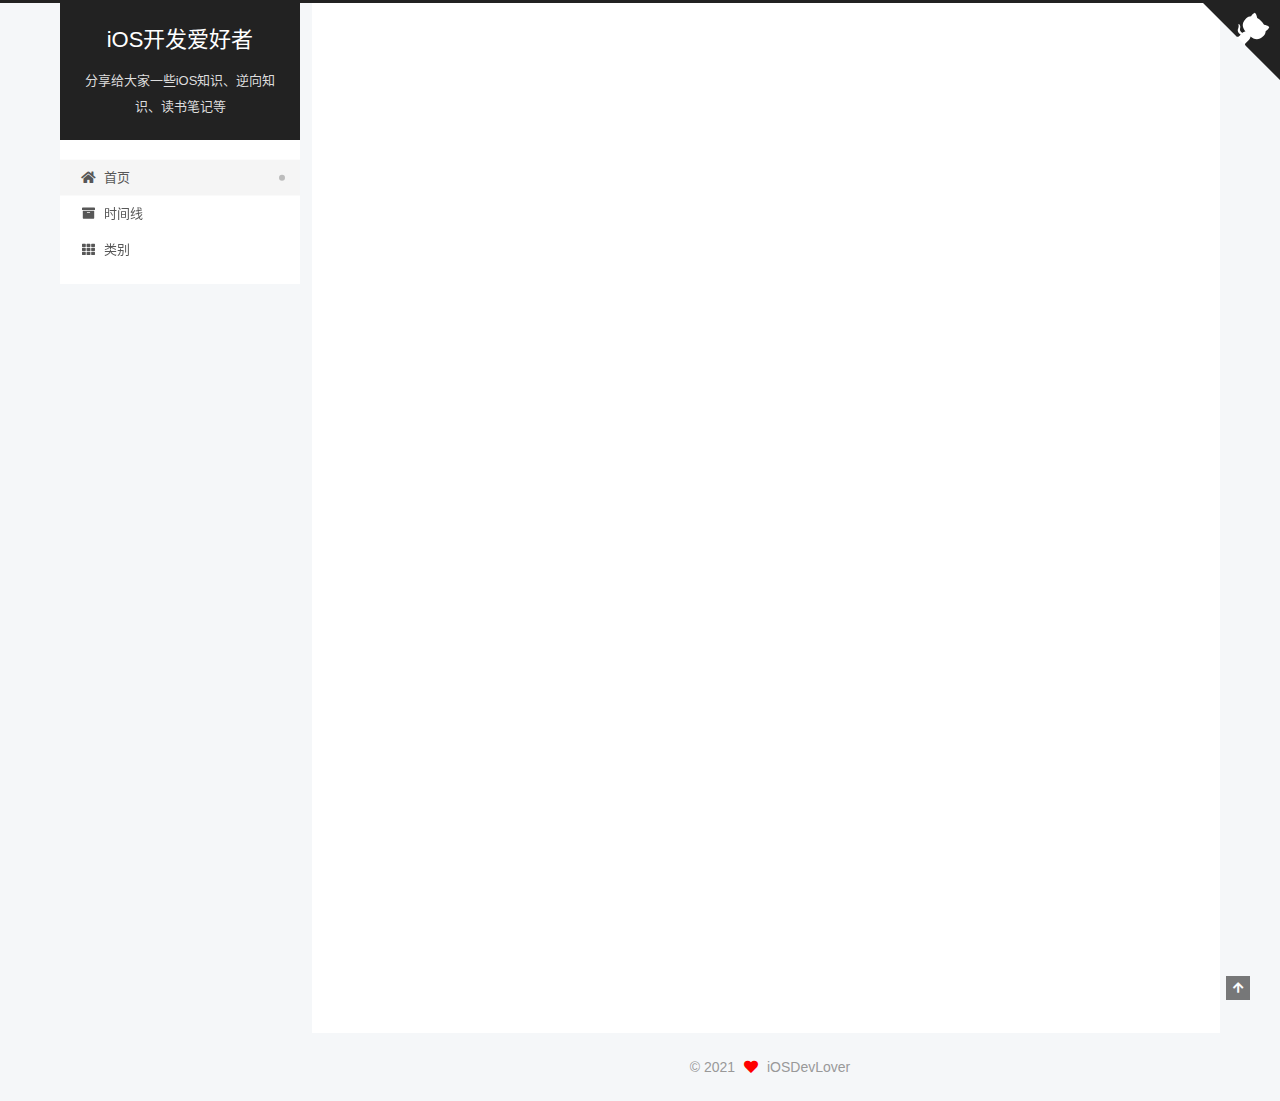
<file: index.html>
<!DOCTYPE html>
<html lang="zh-CN">
<head>
  <meta charset="UTF-8">
<meta name="viewport" content="width=device-width, initial-scale=1, maximum-scale=2">
<meta name="theme-color" content="#222">
<meta name="generator" content="Hexo 5.4.0">
  <link rel="apple-touch-icon" sizes="180x180" href="/images/apple-touch-icon-next.png">
  <link rel="icon" type="image/png" sizes="32x32" href="/images/favicon-32x32-next.png">
  <link rel="icon" type="image/png" sizes="16x16" href="/images/favicon-16x16-next.png">
  <link rel="mask-icon" href="/images/logo.svg" color="#222">

<link rel="stylesheet" href="/css/main.css">


<link rel="stylesheet" href="/lib/font-awesome/css/all.min.css">

<script id="hexo-configurations">
    var NexT = window.NexT || {};
    var CONFIG = {"hostname":"example.com","root":"/","scheme":"Pisces","version":"7.8.0","exturl":false,"sidebar":{"position":"left","display":"post","padding":18,"offset":12,"onmobile":false},"copycode":{"enable":true,"show_result":false,"style":null},"back2top":{"enable":true,"sidebar":false,"scrollpercent":false},"bookmark":{"enable":false,"color":"#222","save":"auto"},"fancybox":false,"mediumzoom":false,"lazyload":false,"pangu":false,"comments":{"style":"tabs","active":null,"storage":true,"lazyload":false,"nav":null},"algolia":{"hits":{"per_page":10},"labels":{"input_placeholder":"Search for Posts","hits_empty":"We didn't find any results for the search: ${query}","hits_stats":"${hits} results found in ${time} ms"}},"localsearch":{"enable":false,"trigger":"auto","top_n_per_article":1,"unescape":false,"preload":false},"motion":{"enable":true,"async":false,"transition":{"post_block":"fadeIn","post_header":"slideDownIn","post_body":"slideDownIn","coll_header":"slideLeftIn","sidebar":"slideUpIn"}}};
  </script>

  <meta name="description" content="做一些有意思的事">
<meta property="og:type" content="website">
<meta property="og:title" content="iOS开发爱好者">
<meta property="og:url" content="http://example.com/index.html">
<meta property="og:site_name" content="iOS开发爱好者">
<meta property="og:description" content="做一些有意思的事">
<meta property="og:locale" content="zh_CN">
<meta property="article:author" content="iOSDevLover">
<meta property="article:tag" content="iOS Developer">
<meta name="twitter:card" content="summary">

<link rel="canonical" href="http://example.com/">


<script id="page-configurations">
  // https://hexo.io/docs/variables.html
  CONFIG.page = {
    sidebar: "",
    isHome : true,
    isPost : false,
    lang   : 'zh-CN'
  };
</script>

  <title>iOS开发爱好者</title>
  






  <noscript>
  <style>
  .use-motion .brand,
  .use-motion .menu-item,
  .sidebar-inner,
  .use-motion .post-block,
  .use-motion .pagination,
  .use-motion .comments,
  .use-motion .post-header,
  .use-motion .post-body,
  .use-motion .collection-header { opacity: initial; }

  .use-motion .site-title,
  .use-motion .site-subtitle {
    opacity: initial;
    top: initial;
  }

  .use-motion .logo-line-before i { left: initial; }
  .use-motion .logo-line-after i { right: initial; }
  </style>
</noscript>

</head>

<body itemscope itemtype="http://schema.org/WebPage">
  <div class="container use-motion">
    <div class="headband"></div>

    <header class="header" itemscope itemtype="http://schema.org/WPHeader">
      <div class="header-inner"><div class="site-brand-container">
  <div class="site-nav-toggle">
    <div class="toggle" aria-label="切换导航栏">
      <span class="toggle-line toggle-line-first"></span>
      <span class="toggle-line toggle-line-middle"></span>
      <span class="toggle-line toggle-line-last"></span>
    </div>
  </div>

  <div class="site-meta">

    <a href="/" class="brand" rel="start">
      <span class="logo-line-before"><i></i></span>
      <h1 class="site-title">iOS开发爱好者</h1>
      <span class="logo-line-after"><i></i></span>
    </a>
      <p class="site-subtitle" itemprop="description">分享给大家一些iOS知识、逆向知识、读书笔记等</p>
  </div>

  <div class="site-nav-right">
    <div class="toggle popup-trigger">
    </div>
  </div>
</div>




<nav class="site-nav">
  <ul id="menu" class="main-menu menu">
        <li class="menu-item menu-item-home">

    <a href="/" rel="section"><i class="fa fa-home fa-fw"></i>首页</a>

  </li>
        <li class="menu-item menu-item-时间线">

    <a href="/archives/" rel="section"><i class="fa fa-archive fa-fw"></i>时间线</a>

  </li>
        <li class="menu-item menu-item-类别">

    <a href="/categories/" rel="section"><i class="fa fa-th fa-fw"></i>类别</a>

  </li>
  </ul>
</nav>




</div>
    </header>

    
  <div class="back-to-top">
    <i class="fa fa-arrow-up"></i>
    <span>0%</span>
  </div>

  <a href="https://github.com/iOSDevLover" class="github-corner" title="我的Github主页" aria-label="我的Github主页" rel="noopener" target="_blank"><svg width="80" height="80" viewBox="0 0 250 250" aria-hidden="true"><path d="M0,0 L115,115 L130,115 L142,142 L250,250 L250,0 Z"></path><path d="M128.3,109.0 C113.8,99.7 119.0,89.6 119.0,89.6 C122.0,82.7 120.5,78.6 120.5,78.6 C119.2,72.0 123.4,76.3 123.4,76.3 C127.3,80.9 125.5,87.3 125.5,87.3 C122.9,97.6 130.6,101.9 134.4,103.2" fill="currentColor" style="transform-origin: 130px 106px;" class="octo-arm"></path><path d="M115.0,115.0 C114.9,115.1 118.7,116.5 119.8,115.4 L133.7,101.6 C136.9,99.2 139.9,98.4 142.2,98.6 C133.8,88.0 127.5,74.4 143.8,58.0 C148.5,53.4 154.0,51.2 159.7,51.0 C160.3,49.4 163.2,43.6 171.4,40.1 C171.4,40.1 176.1,42.5 178.8,56.2 C183.1,58.6 187.2,61.8 190.9,65.4 C194.5,69.0 197.7,73.2 200.1,77.6 C213.8,80.2 216.3,84.9 216.3,84.9 C212.7,93.1 206.9,96.0 205.4,96.6 C205.1,102.4 203.0,107.8 198.3,112.5 C181.9,128.9 168.3,122.5 157.7,114.1 C157.9,116.9 156.7,120.9 152.7,124.9 L141.0,136.5 C139.8,137.7 141.6,141.9 141.8,141.8 Z" fill="currentColor" class="octo-body"></path></svg></a>


    <main class="main">
      <div class="main-inner">
        <div class="content-wrap">
          

          <div class="content index posts-expand">
            
      
  
  
  <article itemscope itemtype="http://schema.org/Article" class="post-block" lang="zh-CN">
    <link itemprop="mainEntityOfPage" href="http://example.com/2021/04/16/sayHi/">

    <span hidden itemprop="author" itemscope itemtype="http://schema.org/Person">
      <meta itemprop="image" content="/images/avatar.png">
      <meta itemprop="name" content="iOSDevLover">
      <meta itemprop="description" content="做一些有意思的事">
    </span>

    <span hidden itemprop="publisher" itemscope itemtype="http://schema.org/Organization">
      <meta itemprop="name" content="iOS开发爱好者">
    </span>
      <header class="post-header">
        <h2 class="post-title" itemprop="name headline">
          
            <a href="/2021/04/16/sayHi/" class="post-title-link" itemprop="url">初建博客</a>
        </h2>

        <div class="post-meta">
            <span class="post-meta-item">
              <span class="post-meta-item-icon">
                <i class="far fa-calendar"></i>
              </span>
              <span class="post-meta-item-text">发表于</span>

              <time title="创建时间：2021-04-16 10:50:46" itemprop="dateCreated datePublished" datetime="2021-04-16T10:50:46+08:00">2021-04-16</time>
            </span>
            <span class="post-meta-item">
              <span class="post-meta-item-icon">
                <i class="far fa-folder"></i>
              </span>
              <span class="post-meta-item-text">分类于</span>
                <span itemprop="about" itemscope itemtype="http://schema.org/Thing">
                  <a href="/categories/%E6%88%90%E9%95%BF/" itemprop="url" rel="index"><span itemprop="name">成长</span></a>
                </span>
            </span>

          

        </div>
      </header>

    
    
    
    <div class="post-body" itemprop="articleBody">

      
          <hr>
<p>​         很高兴建立了自己的博客，也很开心你阅读到了我的这篇文章。</p>
<p>​         我呢，一位iOS开发，定居在中部的一座二线城市，每天朝九晚六，偶尔加班，如果就此沉默或许几年内生活就这样了。但是，心中有不平，希望人生能够出彩一些，所以才有了这篇文章。也希望可以找到一些志同道合的朋友，一起努力改变。</p>
<p>​        2021年的计划要比去年执行的好一些，年底希望可以交付一份令自己满意的试卷，到时做个总结分享给大家。在这里也大致说下今年自己的几个方向：</p>
<p>​        首先在专业方向，要更加深入。所以在之后的日子，会在这里分享一些iOS相关的文章。Swift语言的精进也在此列上行程，虽然目前有开发并维护一款该语言的APP。</p>
<p>​        在扩展领域，逆向还是一个重要方向。了解的越多，越是发现安全的重要性。逆向方面的总结也很大可能出现在我的博客中。</p>
<p>​        紧接着是爱好，毫无疑问英语还是对自己有很大的吸引力。英语单词的积累要持续坚持下去，英文的阅读与听力在爱好的基础上进行，毕竟非常同意《刻意练习》书中的一个观点：情景练习。顺便提一句，自己最近在读《Harry Potter and the Philosopher’s Stone》，写的很好，要比电影中细腻很多，读完这个系列可能也会分享一些感悟。</p>
<p>​        锻炼相信在每个人的计划中都会出现（可能和年龄成正比(*￣︶￣)），🏀和🏃势在必行！</p>
<p>​        既然有了一个好的开始，那就 Just Do It ！</p>

      
    </div>

    
    
    
      <footer class="post-footer">
        <div class="post-eof"></div>
      </footer>
  </article>
  
  
  


  



          </div>
          

<script>
  window.addEventListener('tabs:register', () => {
    let { activeClass } = CONFIG.comments;
    if (CONFIG.comments.storage) {
      activeClass = localStorage.getItem('comments_active') || activeClass;
    }
    if (activeClass) {
      let activeTab = document.querySelector(`a[href="#comment-${activeClass}"]`);
      if (activeTab) {
        activeTab.click();
      }
    }
  });
  if (CONFIG.comments.storage) {
    window.addEventListener('tabs:click', event => {
      if (!event.target.matches('.tabs-comment .tab-content .tab-pane')) return;
      let commentClass = event.target.classList[1];
      localStorage.setItem('comments_active', commentClass);
    });
  }
</script>

        </div>
          
  
  <div class="toggle sidebar-toggle">
    <span class="toggle-line toggle-line-first"></span>
    <span class="toggle-line toggle-line-middle"></span>
    <span class="toggle-line toggle-line-last"></span>
  </div>

  <aside class="sidebar">
    <div class="sidebar-inner">

      <ul class="sidebar-nav motion-element">
        <li class="sidebar-nav-toc">
          文章目录
        </li>
        <li class="sidebar-nav-overview">
          站点概览
        </li>
      </ul>

      <!--noindex-->
      <div class="post-toc-wrap sidebar-panel">
      </div>
      <!--/noindex-->

      <div class="site-overview-wrap sidebar-panel">
        <div class="site-author motion-element" itemprop="author" itemscope itemtype="http://schema.org/Person">
    <img class="site-author-image" itemprop="image" alt="iOSDevLover"
      src="/images/avatar.png">
  <p class="site-author-name" itemprop="name">iOSDevLover</p>
  <div class="site-description" itemprop="description">做一些有意思的事</div>
</div>
<div class="site-state-wrap motion-element">
  <nav class="site-state">
      <div class="site-state-item site-state-posts">
          <a href="/archives">
          <span class="site-state-item-count">1</span>
          <span class="site-state-item-name">日志</span>
        </a>
      </div>
      <div class="site-state-item site-state-categories">
            <a href="/categories/">
        <span class="site-state-item-count">1</span>
        <span class="site-state-item-name">分类</span></a>
      </div>
  </nav>
</div>
  <div class="links-of-author motion-element">
      <span class="links-of-author-item">
        <a href="https://github.com/iOSDevLover" title="GitHub → https:&#x2F;&#x2F;github.com&#x2F;iOSDevLover" rel="noopener" target="_blank"><i class="fab fa-github fa-fw"></i>GitHub</a>
      </span>
      <span class="links-of-author-item">
        <a href="mailto:iosDevLover@gmail.com" title="GMail → mailto:iosDevLover@gmail.com" rel="noopener" target="_blank"><i class="fa fa-envelope fa-fw"></i>GMail</a>
      </span>
      <span class="links-of-author-item">
        <a href="https://www.jianshu.com/u/32a83b3f978c" title="简书 → https:&#x2F;&#x2F;www.jianshu.com&#x2F;u&#x2F;32a83b3f978c" rel="noopener" target="_blank"><i class="fa fa-book fa-fw"></i>简书</a>
      </span>
      <span class="links-of-author-item">
        <a href="https://juejin.cn/user/606586151640743/posts" title="掘金 → https:&#x2F;&#x2F;juejin.cn&#x2F;user&#x2F;606586151640743&#x2F;posts" rel="noopener" target="_blank"><i class="fa fa-book fa-fw"></i>掘金</a>
      </span>
  </div>



      </div>

    </div>
  </aside>
  <div id="sidebar-dimmer"></div>


      </div>
    </main>

    <footer class="footer">
      <div class="footer-inner">
        

        

<div class="copyright">
  
  &copy; 
  <span itemprop="copyrightYear">2021</span>
  <span class="with-love">
    <i class="fa fa-heart"></i>
  </span>
  <span class="author" itemprop="copyrightHolder">iOSDevLover</span>
</div>

        








      </div>
    </footer>
  </div>

  
  <script src="/lib/anime.min.js"></script>
  <script src="/lib/velocity/velocity.min.js"></script>
  <script src="/lib/velocity/velocity.ui.min.js"></script>

<script src="/js/utils.js"></script>

<script src="/js/motion.js"></script>


<script src="/js/schemes/pisces.js"></script>


<script src="/js/next-boot.js"></script>




  















  

  

</body>
</html>
</file>
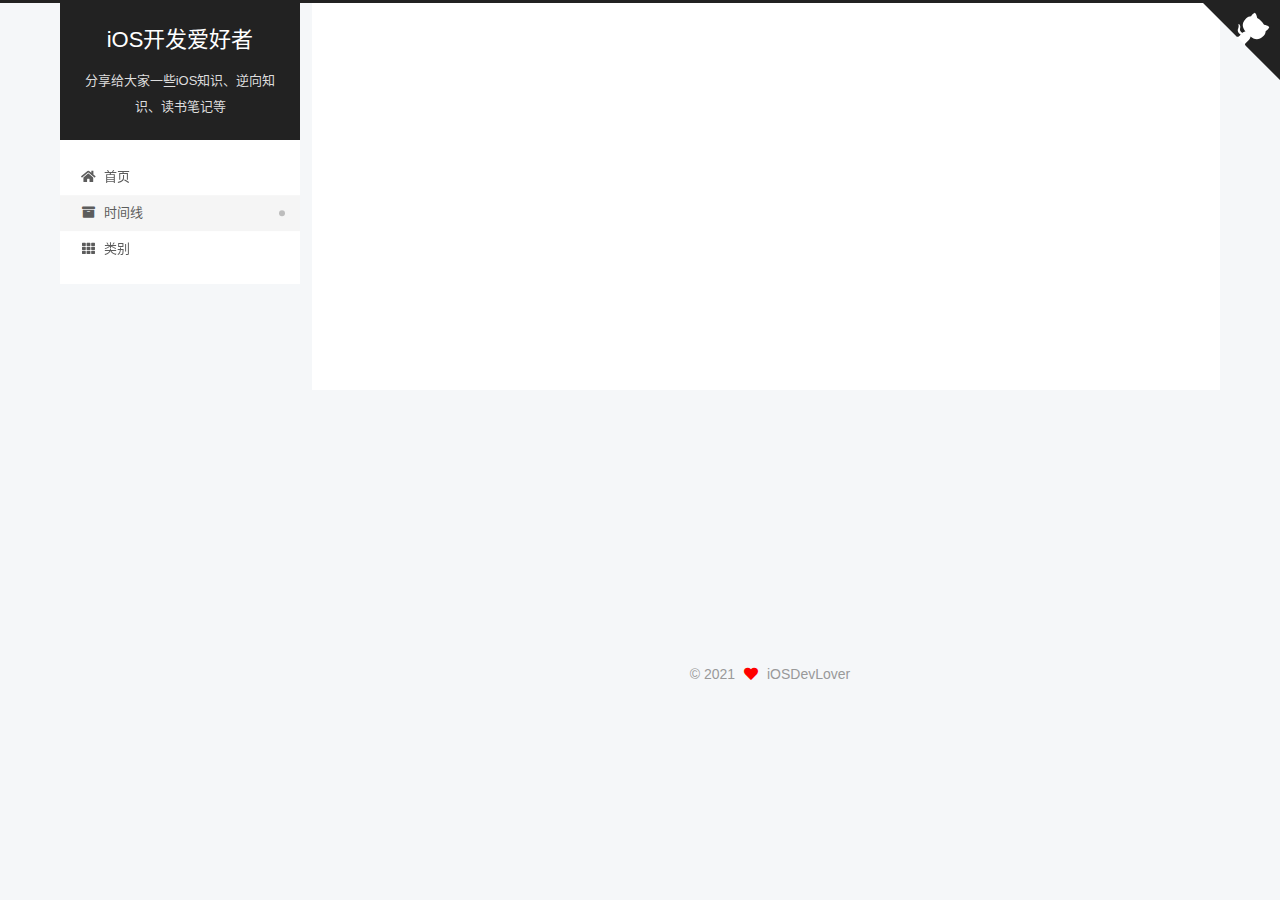
<file: archives/index.html>
<!DOCTYPE html>
<html lang="zh-CN">
<head>
  <meta charset="UTF-8">
<meta name="viewport" content="width=device-width, initial-scale=1, maximum-scale=2">
<meta name="theme-color" content="#222">
<meta name="generator" content="Hexo 5.4.0">
  <link rel="apple-touch-icon" sizes="180x180" href="/images/apple-touch-icon-next.png">
  <link rel="icon" type="image/png" sizes="32x32" href="/images/favicon-32x32-next.png">
  <link rel="icon" type="image/png" sizes="16x16" href="/images/favicon-16x16-next.png">
  <link rel="mask-icon" href="/images/logo.svg" color="#222">

<link rel="stylesheet" href="/css/main.css">


<link rel="stylesheet" href="/lib/font-awesome/css/all.min.css">

<script id="hexo-configurations">
    var NexT = window.NexT || {};
    var CONFIG = {"hostname":"example.com","root":"/","scheme":"Pisces","version":"7.8.0","exturl":false,"sidebar":{"position":"left","display":"post","padding":18,"offset":12,"onmobile":false},"copycode":{"enable":true,"show_result":false,"style":null},"back2top":{"enable":true,"sidebar":false,"scrollpercent":false},"bookmark":{"enable":false,"color":"#222","save":"auto"},"fancybox":false,"mediumzoom":false,"lazyload":false,"pangu":false,"comments":{"style":"tabs","active":null,"storage":true,"lazyload":false,"nav":null},"algolia":{"hits":{"per_page":10},"labels":{"input_placeholder":"Search for Posts","hits_empty":"We didn't find any results for the search: ${query}","hits_stats":"${hits} results found in ${time} ms"}},"localsearch":{"enable":false,"trigger":"auto","top_n_per_article":1,"unescape":false,"preload":false},"motion":{"enable":true,"async":false,"transition":{"post_block":"fadeIn","post_header":"slideDownIn","post_body":"slideDownIn","coll_header":"slideLeftIn","sidebar":"slideUpIn"}}};
  </script>

  <meta name="description" content="做一些有意思的事">
<meta property="og:type" content="website">
<meta property="og:title" content="iOS开发爱好者">
<meta property="og:url" content="http://example.com/archives/index.html">
<meta property="og:site_name" content="iOS开发爱好者">
<meta property="og:description" content="做一些有意思的事">
<meta property="og:locale" content="zh_CN">
<meta property="article:author" content="iOSDevLover">
<meta property="article:tag" content="iOS Developer">
<meta name="twitter:card" content="summary">

<link rel="canonical" href="http://example.com/archives/">


<script id="page-configurations">
  // https://hexo.io/docs/variables.html
  CONFIG.page = {
    sidebar: "",
    isHome : false,
    isPost : false,
    lang   : 'zh-CN'
  };
</script>

  <title>归档 | iOS开发爱好者</title>
  






  <noscript>
  <style>
  .use-motion .brand,
  .use-motion .menu-item,
  .sidebar-inner,
  .use-motion .post-block,
  .use-motion .pagination,
  .use-motion .comments,
  .use-motion .post-header,
  .use-motion .post-body,
  .use-motion .collection-header { opacity: initial; }

  .use-motion .site-title,
  .use-motion .site-subtitle {
    opacity: initial;
    top: initial;
  }

  .use-motion .logo-line-before i { left: initial; }
  .use-motion .logo-line-after i { right: initial; }
  </style>
</noscript>

</head>

<body itemscope itemtype="http://schema.org/WebPage">
  <div class="container use-motion">
    <div class="headband"></div>

    <header class="header" itemscope itemtype="http://schema.org/WPHeader">
      <div class="header-inner"><div class="site-brand-container">
  <div class="site-nav-toggle">
    <div class="toggle" aria-label="切换导航栏">
      <span class="toggle-line toggle-line-first"></span>
      <span class="toggle-line toggle-line-middle"></span>
      <span class="toggle-line toggle-line-last"></span>
    </div>
  </div>

  <div class="site-meta">

    <a href="/" class="brand" rel="start">
      <span class="logo-line-before"><i></i></span>
      <h1 class="site-title">iOS开发爱好者</h1>
      <span class="logo-line-after"><i></i></span>
    </a>
      <p class="site-subtitle" itemprop="description">分享给大家一些iOS知识、逆向知识、读书笔记等</p>
  </div>

  <div class="site-nav-right">
    <div class="toggle popup-trigger">
    </div>
  </div>
</div>




<nav class="site-nav">
  <ul id="menu" class="main-menu menu">
        <li class="menu-item menu-item-home">

    <a href="/" rel="section"><i class="fa fa-home fa-fw"></i>首页</a>

  </li>
        <li class="menu-item menu-item-时间线">

    <a href="/archives/" rel="section"><i class="fa fa-archive fa-fw"></i>时间线</a>

  </li>
        <li class="menu-item menu-item-类别">

    <a href="/categories/" rel="section"><i class="fa fa-th fa-fw"></i>类别</a>

  </li>
  </ul>
</nav>




</div>
    </header>

    
  <div class="back-to-top">
    <i class="fa fa-arrow-up"></i>
    <span>0%</span>
  </div>

  <a href="https://github.com/iOSDevLover" class="github-corner" title="我的Github主页" aria-label="我的Github主页" rel="noopener" target="_blank"><svg width="80" height="80" viewBox="0 0 250 250" aria-hidden="true"><path d="M0,0 L115,115 L130,115 L142,142 L250,250 L250,0 Z"></path><path d="M128.3,109.0 C113.8,99.7 119.0,89.6 119.0,89.6 C122.0,82.7 120.5,78.6 120.5,78.6 C119.2,72.0 123.4,76.3 123.4,76.3 C127.3,80.9 125.5,87.3 125.5,87.3 C122.9,97.6 130.6,101.9 134.4,103.2" fill="currentColor" style="transform-origin: 130px 106px;" class="octo-arm"></path><path d="M115.0,115.0 C114.9,115.1 118.7,116.5 119.8,115.4 L133.7,101.6 C136.9,99.2 139.9,98.4 142.2,98.6 C133.8,88.0 127.5,74.4 143.8,58.0 C148.5,53.4 154.0,51.2 159.7,51.0 C160.3,49.4 163.2,43.6 171.4,40.1 C171.4,40.1 176.1,42.5 178.8,56.2 C183.1,58.6 187.2,61.8 190.9,65.4 C194.5,69.0 197.7,73.2 200.1,77.6 C213.8,80.2 216.3,84.9 216.3,84.9 C212.7,93.1 206.9,96.0 205.4,96.6 C205.1,102.4 203.0,107.8 198.3,112.5 C181.9,128.9 168.3,122.5 157.7,114.1 C157.9,116.9 156.7,120.9 152.7,124.9 L141.0,136.5 C139.8,137.7 141.6,141.9 141.8,141.8 Z" fill="currentColor" class="octo-body"></path></svg></a>


    <main class="main">
      <div class="main-inner">
        <div class="content-wrap">
          

          <div class="content archive">
            

  
  
  
  <div class="post-block">
    <div class="posts-collapse">
      <div class="collection-title">
        <span class="collection-header">嗯..! 目前共计 1 篇日志。 继续努力。</span>
      </div>

      
    <div class="collection-year">
      <span class="collection-header">2021</span>
    </div>

  <article itemscope itemtype="http://schema.org/Article">
    <header class="post-header">

      <div class="post-meta">
        <time itemprop="dateCreated"
              datetime="2021-04-16T10:50:46+08:00"
              content="2021-04-16">
          04-16
        </time>
      </div>

      <div class="post-title">
          <a class="post-title-link" href="/2021/04/16/sayHi/" itemprop="url">
            <span itemprop="name">初建博客</span>
          </a>
      </div>

    </header>
  </article>


    </div>
  </div>
  
  
  

  



          </div>
          

<script>
  window.addEventListener('tabs:register', () => {
    let { activeClass } = CONFIG.comments;
    if (CONFIG.comments.storage) {
      activeClass = localStorage.getItem('comments_active') || activeClass;
    }
    if (activeClass) {
      let activeTab = document.querySelector(`a[href="#comment-${activeClass}"]`);
      if (activeTab) {
        activeTab.click();
      }
    }
  });
  if (CONFIG.comments.storage) {
    window.addEventListener('tabs:click', event => {
      if (!event.target.matches('.tabs-comment .tab-content .tab-pane')) return;
      let commentClass = event.target.classList[1];
      localStorage.setItem('comments_active', commentClass);
    });
  }
</script>

        </div>
          
  
  <div class="toggle sidebar-toggle">
    <span class="toggle-line toggle-line-first"></span>
    <span class="toggle-line toggle-line-middle"></span>
    <span class="toggle-line toggle-line-last"></span>
  </div>

  <aside class="sidebar">
    <div class="sidebar-inner">

      <ul class="sidebar-nav motion-element">
        <li class="sidebar-nav-toc">
          文章目录
        </li>
        <li class="sidebar-nav-overview">
          站点概览
        </li>
      </ul>

      <!--noindex-->
      <div class="post-toc-wrap sidebar-panel">
      </div>
      <!--/noindex-->

      <div class="site-overview-wrap sidebar-panel">
        <div class="site-author motion-element" itemprop="author" itemscope itemtype="http://schema.org/Person">
    <img class="site-author-image" itemprop="image" alt="iOSDevLover"
      src="/images/avatar.png">
  <p class="site-author-name" itemprop="name">iOSDevLover</p>
  <div class="site-description" itemprop="description">做一些有意思的事</div>
</div>
<div class="site-state-wrap motion-element">
  <nav class="site-state">
      <div class="site-state-item site-state-posts">
          <a href="/archives">
          <span class="site-state-item-count">1</span>
          <span class="site-state-item-name">日志</span>
        </a>
      </div>
      <div class="site-state-item site-state-categories">
            <a href="/categories/">
        <span class="site-state-item-count">1</span>
        <span class="site-state-item-name">分类</span></a>
      </div>
  </nav>
</div>
  <div class="links-of-author motion-element">
      <span class="links-of-author-item">
        <a href="https://github.com/iOSDevLover" title="GitHub → https:&#x2F;&#x2F;github.com&#x2F;iOSDevLover" rel="noopener" target="_blank"><i class="fab fa-github fa-fw"></i>GitHub</a>
      </span>
      <span class="links-of-author-item">
        <a href="mailto:iosDevLover@gmail.com" title="GMail → mailto:iosDevLover@gmail.com" rel="noopener" target="_blank"><i class="fa fa-envelope fa-fw"></i>GMail</a>
      </span>
      <span class="links-of-author-item">
        <a href="https://www.jianshu.com/u/32a83b3f978c" title="简书 → https:&#x2F;&#x2F;www.jianshu.com&#x2F;u&#x2F;32a83b3f978c" rel="noopener" target="_blank"><i class="fa fa-book fa-fw"></i>简书</a>
      </span>
      <span class="links-of-author-item">
        <a href="https://juejin.cn/user/606586151640743/posts" title="掘金 → https:&#x2F;&#x2F;juejin.cn&#x2F;user&#x2F;606586151640743&#x2F;posts" rel="noopener" target="_blank"><i class="fa fa-book fa-fw"></i>掘金</a>
      </span>
  </div>



      </div>

    </div>
  </aside>
  <div id="sidebar-dimmer"></div>


      </div>
    </main>

    <footer class="footer">
      <div class="footer-inner">
        

        

<div class="copyright">
  
  &copy; 
  <span itemprop="copyrightYear">2021</span>
  <span class="with-love">
    <i class="fa fa-heart"></i>
  </span>
  <span class="author" itemprop="copyrightHolder">iOSDevLover</span>
</div>

        








      </div>
    </footer>
  </div>

  
  <script src="/lib/anime.min.js"></script>
  <script src="/lib/velocity/velocity.min.js"></script>
  <script src="/lib/velocity/velocity.ui.min.js"></script>

<script src="/js/utils.js"></script>

<script src="/js/motion.js"></script>


<script src="/js/schemes/pisces.js"></script>


<script src="/js/next-boot.js"></script>




  















  

  

</body>
</html>
</file>
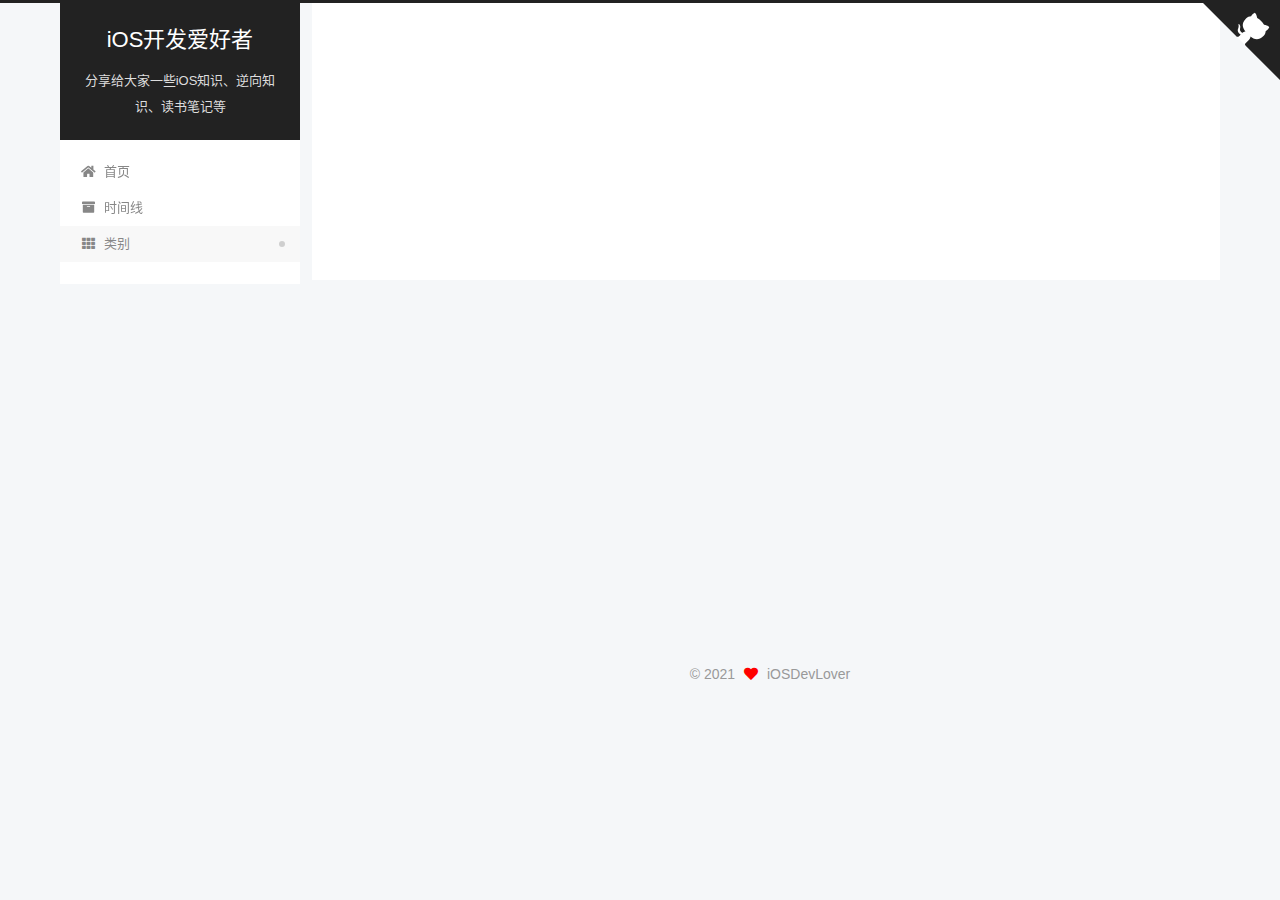
<file: categories/index.html>
<!DOCTYPE html>
<html lang="zh-CN">
<head>
  <meta charset="UTF-8">
<meta name="viewport" content="width=device-width, initial-scale=1, maximum-scale=2">
<meta name="theme-color" content="#222">
<meta name="generator" content="Hexo 5.4.0">
  <link rel="apple-touch-icon" sizes="180x180" href="/images/apple-touch-icon-next.png">
  <link rel="icon" type="image/png" sizes="32x32" href="/images/favicon-32x32-next.png">
  <link rel="icon" type="image/png" sizes="16x16" href="/images/favicon-16x16-next.png">
  <link rel="mask-icon" href="/images/logo.svg" color="#222">

<link rel="stylesheet" href="/css/main.css">


<link rel="stylesheet" href="/lib/font-awesome/css/all.min.css">

<script id="hexo-configurations">
    var NexT = window.NexT || {};
    var CONFIG = {"hostname":"example.com","root":"/","scheme":"Pisces","version":"7.8.0","exturl":false,"sidebar":{"position":"left","display":"post","padding":18,"offset":12,"onmobile":false},"copycode":{"enable":true,"show_result":false,"style":null},"back2top":{"enable":true,"sidebar":false,"scrollpercent":false},"bookmark":{"enable":false,"color":"#222","save":"auto"},"fancybox":false,"mediumzoom":false,"lazyload":false,"pangu":false,"comments":{"style":"tabs","active":null,"storage":true,"lazyload":false,"nav":null},"algolia":{"hits":{"per_page":10},"labels":{"input_placeholder":"Search for Posts","hits_empty":"We didn't find any results for the search: ${query}","hits_stats":"${hits} results found in ${time} ms"}},"localsearch":{"enable":false,"trigger":"auto","top_n_per_article":1,"unescape":false,"preload":false},"motion":{"enable":true,"async":false,"transition":{"post_block":"fadeIn","post_header":"slideDownIn","post_body":"slideDownIn","coll_header":"slideLeftIn","sidebar":"slideUpIn"}}};
  </script>

  <meta name="description" content="做一些有意思的事">
<meta property="og:type" content="website">
<meta property="og:title" content="iOS开发爱好者">
<meta property="og:url" content="http://example.com/categories/index.html">
<meta property="og:site_name" content="iOS开发爱好者">
<meta property="og:description" content="做一些有意思的事">
<meta property="og:locale" content="zh_CN">
<meta property="article:published_time" content="2021-04-16T09:19:40.000Z">
<meta property="article:modified_time" content="2021-04-16T09:44:06.098Z">
<meta property="article:author" content="iOSDevLover">
<meta property="article:tag" content="iOS Developer">
<meta name="twitter:card" content="summary">

<link rel="canonical" href="http://example.com/categories/">


<script id="page-configurations">
  // https://hexo.io/docs/variables.html
  CONFIG.page = {
    sidebar: "",
    isHome : false,
    isPost : false,
    lang   : 'zh-CN'
  };
</script>

  <title>分类 | iOS开发爱好者
</title>
  






  <noscript>
  <style>
  .use-motion .brand,
  .use-motion .menu-item,
  .sidebar-inner,
  .use-motion .post-block,
  .use-motion .pagination,
  .use-motion .comments,
  .use-motion .post-header,
  .use-motion .post-body,
  .use-motion .collection-header { opacity: initial; }

  .use-motion .site-title,
  .use-motion .site-subtitle {
    opacity: initial;
    top: initial;
  }

  .use-motion .logo-line-before i { left: initial; }
  .use-motion .logo-line-after i { right: initial; }
  </style>
</noscript>

</head>

<body itemscope itemtype="http://schema.org/WebPage">
  <div class="container use-motion">
    <div class="headband"></div>

    <header class="header" itemscope itemtype="http://schema.org/WPHeader">
      <div class="header-inner"><div class="site-brand-container">
  <div class="site-nav-toggle">
    <div class="toggle" aria-label="切换导航栏">
      <span class="toggle-line toggle-line-first"></span>
      <span class="toggle-line toggle-line-middle"></span>
      <span class="toggle-line toggle-line-last"></span>
    </div>
  </div>

  <div class="site-meta">

    <a href="/" class="brand" rel="start">
      <span class="logo-line-before"><i></i></span>
      <h1 class="site-title">iOS开发爱好者</h1>
      <span class="logo-line-after"><i></i></span>
    </a>
      <p class="site-subtitle" itemprop="description">分享给大家一些iOS知识、逆向知识、读书笔记等</p>
  </div>

  <div class="site-nav-right">
    <div class="toggle popup-trigger">
    </div>
  </div>
</div>




<nav class="site-nav">
  <ul id="menu" class="main-menu menu">
        <li class="menu-item menu-item-home">

    <a href="/" rel="section"><i class="fa fa-home fa-fw"></i>首页</a>

  </li>
        <li class="menu-item menu-item-时间线">

    <a href="/archives/" rel="section"><i class="fa fa-archive fa-fw"></i>时间线</a>

  </li>
        <li class="menu-item menu-item-类别">

    <a href="/categories/" rel="section"><i class="fa fa-th fa-fw"></i>类别</a>

  </li>
  </ul>
</nav>




</div>
    </header>

    
  <div class="back-to-top">
    <i class="fa fa-arrow-up"></i>
    <span>0%</span>
  </div>

  <a href="https://github.com/iOSDevLover" class="github-corner" title="我的Github主页" aria-label="我的Github主页" rel="noopener" target="_blank"><svg width="80" height="80" viewBox="0 0 250 250" aria-hidden="true"><path d="M0,0 L115,115 L130,115 L142,142 L250,250 L250,0 Z"></path><path d="M128.3,109.0 C113.8,99.7 119.0,89.6 119.0,89.6 C122.0,82.7 120.5,78.6 120.5,78.6 C119.2,72.0 123.4,76.3 123.4,76.3 C127.3,80.9 125.5,87.3 125.5,87.3 C122.9,97.6 130.6,101.9 134.4,103.2" fill="currentColor" style="transform-origin: 130px 106px;" class="octo-arm"></path><path d="M115.0,115.0 C114.9,115.1 118.7,116.5 119.8,115.4 L133.7,101.6 C136.9,99.2 139.9,98.4 142.2,98.6 C133.8,88.0 127.5,74.4 143.8,58.0 C148.5,53.4 154.0,51.2 159.7,51.0 C160.3,49.4 163.2,43.6 171.4,40.1 C171.4,40.1 176.1,42.5 178.8,56.2 C183.1,58.6 187.2,61.8 190.9,65.4 C194.5,69.0 197.7,73.2 200.1,77.6 C213.8,80.2 216.3,84.9 216.3,84.9 C212.7,93.1 206.9,96.0 205.4,96.6 C205.1,102.4 203.0,107.8 198.3,112.5 C181.9,128.9 168.3,122.5 157.7,114.1 C157.9,116.9 156.7,120.9 152.7,124.9 L141.0,136.5 C139.8,137.7 141.6,141.9 141.8,141.8 Z" fill="currentColor" class="octo-body"></path></svg></a>


    <main class="main">
      <div class="main-inner">
        <div class="content-wrap">
          
  
  

          <div class="content page posts-expand">
            

    
    
    
    <div class="post-block" lang="zh-CN">
      <header class="post-header">

<h1 class="post-title" itemprop="name headline">
</h1>

<div class="post-meta">
  

</div>

</header>

      
      
      
      <div class="post-body">
          <div class="category-all-page">
            <div class="category-all-title">
              目前共计 1 个分类
            </div>
            <div class="category-all">
              <ul class="category-list"><li class="category-list-item"><a class="category-list-link" href="/categories/%E6%88%90%E9%95%BF/">成长</a><span class="category-list-count">1</span></li></ul>
            </div>
          </div>
        
      </div>
      
      
      
    </div>
    

    
    
    


          </div>
          

<script>
  window.addEventListener('tabs:register', () => {
    let { activeClass } = CONFIG.comments;
    if (CONFIG.comments.storage) {
      activeClass = localStorage.getItem('comments_active') || activeClass;
    }
    if (activeClass) {
      let activeTab = document.querySelector(`a[href="#comment-${activeClass}"]`);
      if (activeTab) {
        activeTab.click();
      }
    }
  });
  if (CONFIG.comments.storage) {
    window.addEventListener('tabs:click', event => {
      if (!event.target.matches('.tabs-comment .tab-content .tab-pane')) return;
      let commentClass = event.target.classList[1];
      localStorage.setItem('comments_active', commentClass);
    });
  }
</script>

        </div>
          
  
  <div class="toggle sidebar-toggle">
    <span class="toggle-line toggle-line-first"></span>
    <span class="toggle-line toggle-line-middle"></span>
    <span class="toggle-line toggle-line-last"></span>
  </div>

  <aside class="sidebar">
    <div class="sidebar-inner">

      <ul class="sidebar-nav motion-element">
        <li class="sidebar-nav-toc">
          文章目录
        </li>
        <li class="sidebar-nav-overview">
          站点概览
        </li>
      </ul>

      <!--noindex-->
      <div class="post-toc-wrap sidebar-panel">
      </div>
      <!--/noindex-->

      <div class="site-overview-wrap sidebar-panel">
        <div class="site-author motion-element" itemprop="author" itemscope itemtype="http://schema.org/Person">
    <img class="site-author-image" itemprop="image" alt="iOSDevLover"
      src="/images/avatar.png">
  <p class="site-author-name" itemprop="name">iOSDevLover</p>
  <div class="site-description" itemprop="description">做一些有意思的事</div>
</div>
<div class="site-state-wrap motion-element">
  <nav class="site-state">
      <div class="site-state-item site-state-posts">
          <a href="/archives">
          <span class="site-state-item-count">1</span>
          <span class="site-state-item-name">日志</span>
        </a>
      </div>
      <div class="site-state-item site-state-categories">
            <a href="/categories/">
        <span class="site-state-item-count">1</span>
        <span class="site-state-item-name">分类</span></a>
      </div>
  </nav>
</div>
  <div class="links-of-author motion-element">
      <span class="links-of-author-item">
        <a href="https://github.com/iOSDevLover" title="GitHub → https:&#x2F;&#x2F;github.com&#x2F;iOSDevLover" rel="noopener" target="_blank"><i class="fab fa-github fa-fw"></i>GitHub</a>
      </span>
      <span class="links-of-author-item">
        <a href="mailto:iosDevLover@gmail.com" title="GMail → mailto:iosDevLover@gmail.com" rel="noopener" target="_blank"><i class="fa fa-envelope fa-fw"></i>GMail</a>
      </span>
      <span class="links-of-author-item">
        <a href="https://www.jianshu.com/u/32a83b3f978c" title="简书 → https:&#x2F;&#x2F;www.jianshu.com&#x2F;u&#x2F;32a83b3f978c" rel="noopener" target="_blank"><i class="fa fa-book fa-fw"></i>简书</a>
      </span>
      <span class="links-of-author-item">
        <a href="https://juejin.cn/user/606586151640743/posts" title="掘金 → https:&#x2F;&#x2F;juejin.cn&#x2F;user&#x2F;606586151640743&#x2F;posts" rel="noopener" target="_blank"><i class="fa fa-book fa-fw"></i>掘金</a>
      </span>
  </div>



      </div>

    </div>
  </aside>
  <div id="sidebar-dimmer"></div>


      </div>
    </main>

    <footer class="footer">
      <div class="footer-inner">
        

        

<div class="copyright">
  
  &copy; 
  <span itemprop="copyrightYear">2021</span>
  <span class="with-love">
    <i class="fa fa-heart"></i>
  </span>
  <span class="author" itemprop="copyrightHolder">iOSDevLover</span>
</div>

        








      </div>
    </footer>
  </div>

  
  <script src="/lib/anime.min.js"></script>
  <script src="/lib/velocity/velocity.min.js"></script>
  <script src="/lib/velocity/velocity.ui.min.js"></script>

<script src="/js/utils.js"></script>

<script src="/js/motion.js"></script>


<script src="/js/schemes/pisces.js"></script>


<script src="/js/next-boot.js"></script>




  















  

  

</body>
</html>
</file>
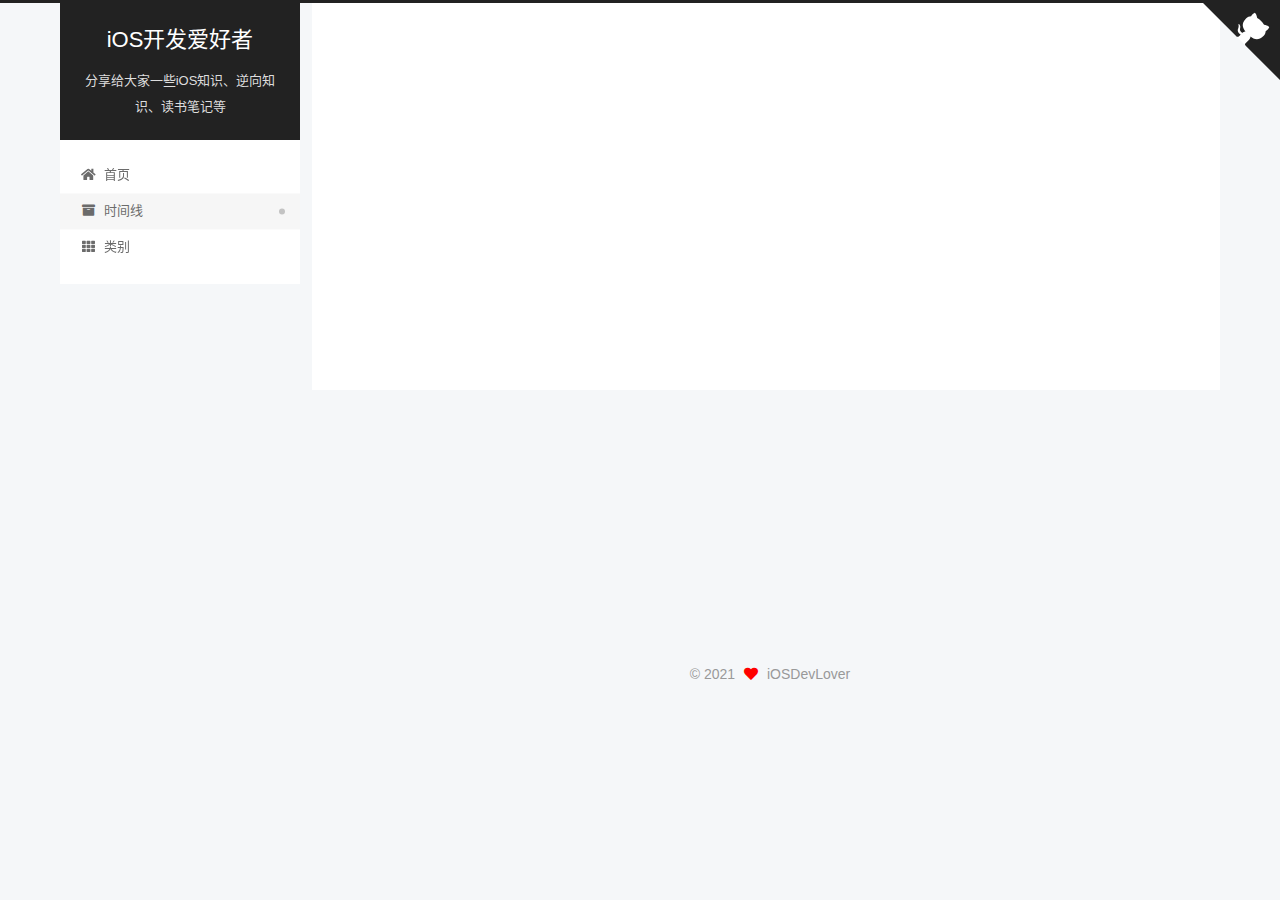
<file: archives/2021/index.html>
<!DOCTYPE html>
<html lang="zh-CN">
<head>
  <meta charset="UTF-8">
<meta name="viewport" content="width=device-width, initial-scale=1, maximum-scale=2">
<meta name="theme-color" content="#222">
<meta name="generator" content="Hexo 5.4.0">
  <link rel="apple-touch-icon" sizes="180x180" href="/images/apple-touch-icon-next.png">
  <link rel="icon" type="image/png" sizes="32x32" href="/images/favicon-32x32-next.png">
  <link rel="icon" type="image/png" sizes="16x16" href="/images/favicon-16x16-next.png">
  <link rel="mask-icon" href="/images/logo.svg" color="#222">

<link rel="stylesheet" href="/css/main.css">


<link rel="stylesheet" href="/lib/font-awesome/css/all.min.css">

<script id="hexo-configurations">
    var NexT = window.NexT || {};
    var CONFIG = {"hostname":"example.com","root":"/","scheme":"Pisces","version":"7.8.0","exturl":false,"sidebar":{"position":"left","display":"post","padding":18,"offset":12,"onmobile":false},"copycode":{"enable":true,"show_result":false,"style":null},"back2top":{"enable":true,"sidebar":false,"scrollpercent":false},"bookmark":{"enable":false,"color":"#222","save":"auto"},"fancybox":false,"mediumzoom":false,"lazyload":false,"pangu":false,"comments":{"style":"tabs","active":null,"storage":true,"lazyload":false,"nav":null},"algolia":{"hits":{"per_page":10},"labels":{"input_placeholder":"Search for Posts","hits_empty":"We didn't find any results for the search: ${query}","hits_stats":"${hits} results found in ${time} ms"}},"localsearch":{"enable":false,"trigger":"auto","top_n_per_article":1,"unescape":false,"preload":false},"motion":{"enable":true,"async":false,"transition":{"post_block":"fadeIn","post_header":"slideDownIn","post_body":"slideDownIn","coll_header":"slideLeftIn","sidebar":"slideUpIn"}}};
  </script>

  <meta name="description" content="做一些有意思的事">
<meta property="og:type" content="website">
<meta property="og:title" content="iOS开发爱好者">
<meta property="og:url" content="http://example.com/archives/2021/index.html">
<meta property="og:site_name" content="iOS开发爱好者">
<meta property="og:description" content="做一些有意思的事">
<meta property="og:locale" content="zh_CN">
<meta property="article:author" content="iOSDevLover">
<meta property="article:tag" content="iOS Developer">
<meta name="twitter:card" content="summary">

<link rel="canonical" href="http://example.com/archives/2021/">


<script id="page-configurations">
  // https://hexo.io/docs/variables.html
  CONFIG.page = {
    sidebar: "",
    isHome : false,
    isPost : false,
    lang   : 'zh-CN'
  };
</script>

  <title>归档 | iOS开发爱好者</title>
  






  <noscript>
  <style>
  .use-motion .brand,
  .use-motion .menu-item,
  .sidebar-inner,
  .use-motion .post-block,
  .use-motion .pagination,
  .use-motion .comments,
  .use-motion .post-header,
  .use-motion .post-body,
  .use-motion .collection-header { opacity: initial; }

  .use-motion .site-title,
  .use-motion .site-subtitle {
    opacity: initial;
    top: initial;
  }

  .use-motion .logo-line-before i { left: initial; }
  .use-motion .logo-line-after i { right: initial; }
  </style>
</noscript>

</head>

<body itemscope itemtype="http://schema.org/WebPage">
  <div class="container use-motion">
    <div class="headband"></div>

    <header class="header" itemscope itemtype="http://schema.org/WPHeader">
      <div class="header-inner"><div class="site-brand-container">
  <div class="site-nav-toggle">
    <div class="toggle" aria-label="切换导航栏">
      <span class="toggle-line toggle-line-first"></span>
      <span class="toggle-line toggle-line-middle"></span>
      <span class="toggle-line toggle-line-last"></span>
    </div>
  </div>

  <div class="site-meta">

    <a href="/" class="brand" rel="start">
      <span class="logo-line-before"><i></i></span>
      <h1 class="site-title">iOS开发爱好者</h1>
      <span class="logo-line-after"><i></i></span>
    </a>
      <p class="site-subtitle" itemprop="description">分享给大家一些iOS知识、逆向知识、读书笔记等</p>
  </div>

  <div class="site-nav-right">
    <div class="toggle popup-trigger">
    </div>
  </div>
</div>




<nav class="site-nav">
  <ul id="menu" class="main-menu menu">
        <li class="menu-item menu-item-home">

    <a href="/" rel="section"><i class="fa fa-home fa-fw"></i>首页</a>

  </li>
        <li class="menu-item menu-item-时间线">

    <a href="/archives/" rel="section"><i class="fa fa-archive fa-fw"></i>时间线</a>

  </li>
        <li class="menu-item menu-item-类别">

    <a href="/categories/" rel="section"><i class="fa fa-th fa-fw"></i>类别</a>

  </li>
  </ul>
</nav>




</div>
    </header>

    
  <div class="back-to-top">
    <i class="fa fa-arrow-up"></i>
    <span>0%</span>
  </div>

  <a href="https://github.com/iOSDevLover" class="github-corner" title="我的Github主页" aria-label="我的Github主页" rel="noopener" target="_blank"><svg width="80" height="80" viewBox="0 0 250 250" aria-hidden="true"><path d="M0,0 L115,115 L130,115 L142,142 L250,250 L250,0 Z"></path><path d="M128.3,109.0 C113.8,99.7 119.0,89.6 119.0,89.6 C122.0,82.7 120.5,78.6 120.5,78.6 C119.2,72.0 123.4,76.3 123.4,76.3 C127.3,80.9 125.5,87.3 125.5,87.3 C122.9,97.6 130.6,101.9 134.4,103.2" fill="currentColor" style="transform-origin: 130px 106px;" class="octo-arm"></path><path d="M115.0,115.0 C114.9,115.1 118.7,116.5 119.8,115.4 L133.7,101.6 C136.9,99.2 139.9,98.4 142.2,98.6 C133.8,88.0 127.5,74.4 143.8,58.0 C148.5,53.4 154.0,51.2 159.7,51.0 C160.3,49.4 163.2,43.6 171.4,40.1 C171.4,40.1 176.1,42.5 178.8,56.2 C183.1,58.6 187.2,61.8 190.9,65.4 C194.5,69.0 197.7,73.2 200.1,77.6 C213.8,80.2 216.3,84.9 216.3,84.9 C212.7,93.1 206.9,96.0 205.4,96.6 C205.1,102.4 203.0,107.8 198.3,112.5 C181.9,128.9 168.3,122.5 157.7,114.1 C157.9,116.9 156.7,120.9 152.7,124.9 L141.0,136.5 C139.8,137.7 141.6,141.9 141.8,141.8 Z" fill="currentColor" class="octo-body"></path></svg></a>


    <main class="main">
      <div class="main-inner">
        <div class="content-wrap">
          

          <div class="content archive">
            

  
  
  
  <div class="post-block">
    <div class="posts-collapse">
      <div class="collection-title">
        <span class="collection-header">嗯..! 目前共计 1 篇日志。 继续努力。</span>
      </div>

      
    <div class="collection-year">
      <span class="collection-header">2021</span>
    </div>

  <article itemscope itemtype="http://schema.org/Article">
    <header class="post-header">

      <div class="post-meta">
        <time itemprop="dateCreated"
              datetime="2021-04-16T10:50:46+08:00"
              content="2021-04-16">
          04-16
        </time>
      </div>

      <div class="post-title">
          <a class="post-title-link" href="/2021/04/16/sayHi/" itemprop="url">
            <span itemprop="name">初建博客</span>
          </a>
      </div>

    </header>
  </article>


    </div>
  </div>
  
  
  

  



          </div>
          

<script>
  window.addEventListener('tabs:register', () => {
    let { activeClass } = CONFIG.comments;
    if (CONFIG.comments.storage) {
      activeClass = localStorage.getItem('comments_active') || activeClass;
    }
    if (activeClass) {
      let activeTab = document.querySelector(`a[href="#comment-${activeClass}"]`);
      if (activeTab) {
        activeTab.click();
      }
    }
  });
  if (CONFIG.comments.storage) {
    window.addEventListener('tabs:click', event => {
      if (!event.target.matches('.tabs-comment .tab-content .tab-pane')) return;
      let commentClass = event.target.classList[1];
      localStorage.setItem('comments_active', commentClass);
    });
  }
</script>

        </div>
          
  
  <div class="toggle sidebar-toggle">
    <span class="toggle-line toggle-line-first"></span>
    <span class="toggle-line toggle-line-middle"></span>
    <span class="toggle-line toggle-line-last"></span>
  </div>

  <aside class="sidebar">
    <div class="sidebar-inner">

      <ul class="sidebar-nav motion-element">
        <li class="sidebar-nav-toc">
          文章目录
        </li>
        <li class="sidebar-nav-overview">
          站点概览
        </li>
      </ul>

      <!--noindex-->
      <div class="post-toc-wrap sidebar-panel">
      </div>
      <!--/noindex-->

      <div class="site-overview-wrap sidebar-panel">
        <div class="site-author motion-element" itemprop="author" itemscope itemtype="http://schema.org/Person">
    <img class="site-author-image" itemprop="image" alt="iOSDevLover"
      src="/images/avatar.png">
  <p class="site-author-name" itemprop="name">iOSDevLover</p>
  <div class="site-description" itemprop="description">做一些有意思的事</div>
</div>
<div class="site-state-wrap motion-element">
  <nav class="site-state">
      <div class="site-state-item site-state-posts">
          <a href="/archives">
          <span class="site-state-item-count">1</span>
          <span class="site-state-item-name">日志</span>
        </a>
      </div>
      <div class="site-state-item site-state-categories">
            <a href="/categories/">
        <span class="site-state-item-count">1</span>
        <span class="site-state-item-name">分类</span></a>
      </div>
  </nav>
</div>
  <div class="links-of-author motion-element">
      <span class="links-of-author-item">
        <a href="https://github.com/iOSDevLover" title="GitHub → https:&#x2F;&#x2F;github.com&#x2F;iOSDevLover" rel="noopener" target="_blank"><i class="fab fa-github fa-fw"></i>GitHub</a>
      </span>
      <span class="links-of-author-item">
        <a href="mailto:iosDevLover@gmail.com" title="GMail → mailto:iosDevLover@gmail.com" rel="noopener" target="_blank"><i class="fa fa-envelope fa-fw"></i>GMail</a>
      </span>
      <span class="links-of-author-item">
        <a href="https://www.jianshu.com/u/32a83b3f978c" title="简书 → https:&#x2F;&#x2F;www.jianshu.com&#x2F;u&#x2F;32a83b3f978c" rel="noopener" target="_blank"><i class="fa fa-book fa-fw"></i>简书</a>
      </span>
      <span class="links-of-author-item">
        <a href="https://juejin.cn/user/606586151640743/posts" title="掘金 → https:&#x2F;&#x2F;juejin.cn&#x2F;user&#x2F;606586151640743&#x2F;posts" rel="noopener" target="_blank"><i class="fa fa-book fa-fw"></i>掘金</a>
      </span>
  </div>



      </div>

    </div>
  </aside>
  <div id="sidebar-dimmer"></div>


      </div>
    </main>

    <footer class="footer">
      <div class="footer-inner">
        

        

<div class="copyright">
  
  &copy; 
  <span itemprop="copyrightYear">2021</span>
  <span class="with-love">
    <i class="fa fa-heart"></i>
  </span>
  <span class="author" itemprop="copyrightHolder">iOSDevLover</span>
</div>

        








      </div>
    </footer>
  </div>

  
  <script src="/lib/anime.min.js"></script>
  <script src="/lib/velocity/velocity.min.js"></script>
  <script src="/lib/velocity/velocity.ui.min.js"></script>

<script src="/js/utils.js"></script>

<script src="/js/motion.js"></script>


<script src="/js/schemes/pisces.js"></script>


<script src="/js/next-boot.js"></script>




  















  

  

</body>
</html>
</file>
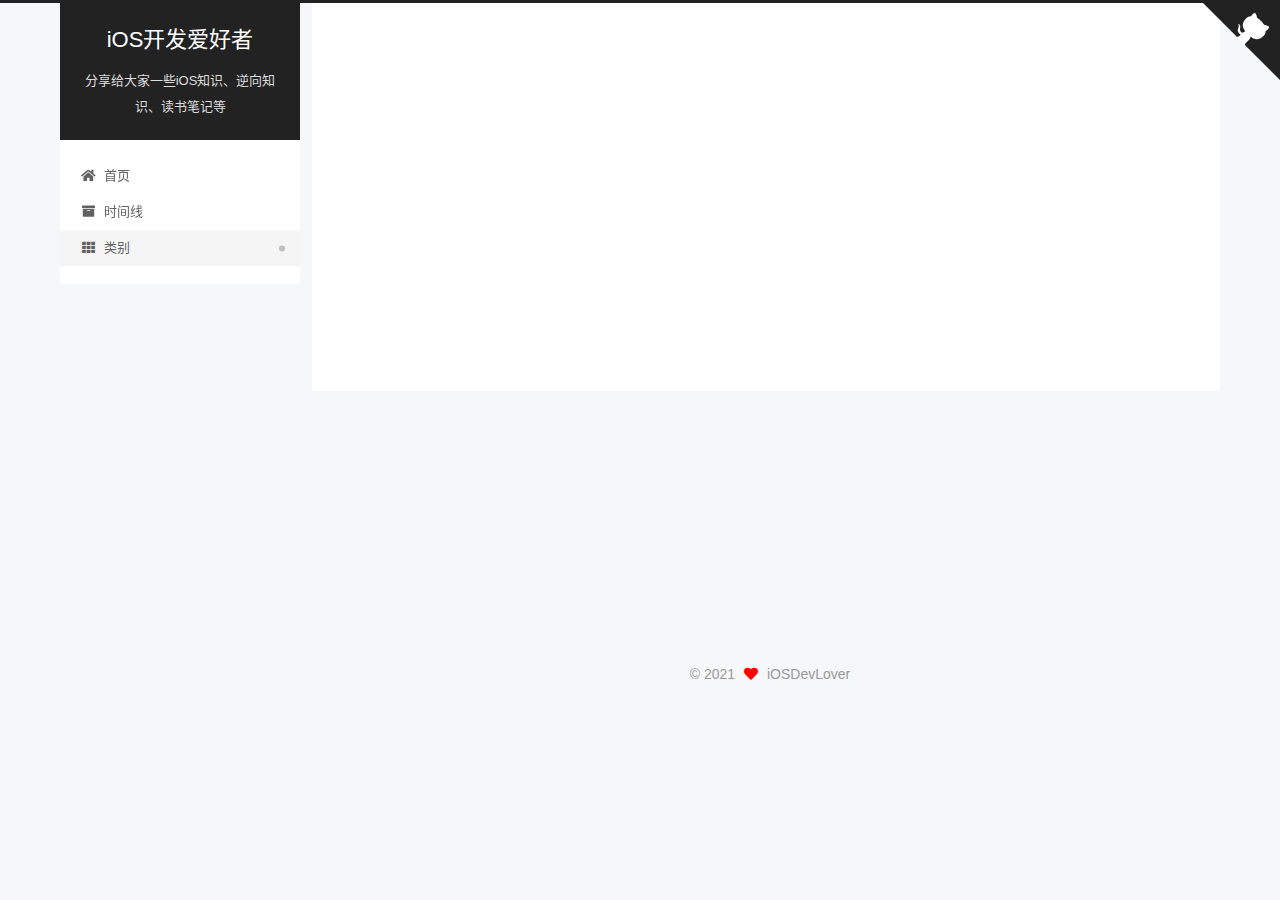
<file: categories/成长/index.html>
<!DOCTYPE html>
<html lang="zh-CN">
<head>
  <meta charset="UTF-8">
<meta name="viewport" content="width=device-width, initial-scale=1, maximum-scale=2">
<meta name="theme-color" content="#222">
<meta name="generator" content="Hexo 5.4.0">
  <link rel="apple-touch-icon" sizes="180x180" href="/images/apple-touch-icon-next.png">
  <link rel="icon" type="image/png" sizes="32x32" href="/images/favicon-32x32-next.png">
  <link rel="icon" type="image/png" sizes="16x16" href="/images/favicon-16x16-next.png">
  <link rel="mask-icon" href="/images/logo.svg" color="#222">

<link rel="stylesheet" href="/css/main.css">


<link rel="stylesheet" href="/lib/font-awesome/css/all.min.css">

<script id="hexo-configurations">
    var NexT = window.NexT || {};
    var CONFIG = {"hostname":"example.com","root":"/","scheme":"Pisces","version":"7.8.0","exturl":false,"sidebar":{"position":"left","display":"post","padding":18,"offset":12,"onmobile":false},"copycode":{"enable":true,"show_result":false,"style":null},"back2top":{"enable":true,"sidebar":false,"scrollpercent":false},"bookmark":{"enable":false,"color":"#222","save":"auto"},"fancybox":false,"mediumzoom":false,"lazyload":false,"pangu":false,"comments":{"style":"tabs","active":null,"storage":true,"lazyload":false,"nav":null},"algolia":{"hits":{"per_page":10},"labels":{"input_placeholder":"Search for Posts","hits_empty":"We didn't find any results for the search: ${query}","hits_stats":"${hits} results found in ${time} ms"}},"localsearch":{"enable":false,"trigger":"auto","top_n_per_article":1,"unescape":false,"preload":false},"motion":{"enable":true,"async":false,"transition":{"post_block":"fadeIn","post_header":"slideDownIn","post_body":"slideDownIn","coll_header":"slideLeftIn","sidebar":"slideUpIn"}}};
  </script>

  <meta name="description" content="做一些有意思的事">
<meta property="og:type" content="website">
<meta property="og:title" content="iOS开发爱好者">
<meta property="og:url" content="http://example.com/categories/%E6%88%90%E9%95%BF/index.html">
<meta property="og:site_name" content="iOS开发爱好者">
<meta property="og:description" content="做一些有意思的事">
<meta property="og:locale" content="zh_CN">
<meta property="article:author" content="iOSDevLover">
<meta property="article:tag" content="iOS Developer">
<meta name="twitter:card" content="summary">

<link rel="canonical" href="http://example.com/categories/%E6%88%90%E9%95%BF/">


<script id="page-configurations">
  // https://hexo.io/docs/variables.html
  CONFIG.page = {
    sidebar: "",
    isHome : false,
    isPost : false,
    lang   : 'zh-CN'
  };
</script>

  <title>分类: 成长 | iOS开发爱好者</title>
  






  <noscript>
  <style>
  .use-motion .brand,
  .use-motion .menu-item,
  .sidebar-inner,
  .use-motion .post-block,
  .use-motion .pagination,
  .use-motion .comments,
  .use-motion .post-header,
  .use-motion .post-body,
  .use-motion .collection-header { opacity: initial; }

  .use-motion .site-title,
  .use-motion .site-subtitle {
    opacity: initial;
    top: initial;
  }

  .use-motion .logo-line-before i { left: initial; }
  .use-motion .logo-line-after i { right: initial; }
  </style>
</noscript>

</head>

<body itemscope itemtype="http://schema.org/WebPage">
  <div class="container use-motion">
    <div class="headband"></div>

    <header class="header" itemscope itemtype="http://schema.org/WPHeader">
      <div class="header-inner"><div class="site-brand-container">
  <div class="site-nav-toggle">
    <div class="toggle" aria-label="切换导航栏">
      <span class="toggle-line toggle-line-first"></span>
      <span class="toggle-line toggle-line-middle"></span>
      <span class="toggle-line toggle-line-last"></span>
    </div>
  </div>

  <div class="site-meta">

    <a href="/" class="brand" rel="start">
      <span class="logo-line-before"><i></i></span>
      <h1 class="site-title">iOS开发爱好者</h1>
      <span class="logo-line-after"><i></i></span>
    </a>
      <p class="site-subtitle" itemprop="description">分享给大家一些iOS知识、逆向知识、读书笔记等</p>
  </div>

  <div class="site-nav-right">
    <div class="toggle popup-trigger">
    </div>
  </div>
</div>




<nav class="site-nav">
  <ul id="menu" class="main-menu menu">
        <li class="menu-item menu-item-home">

    <a href="/" rel="section"><i class="fa fa-home fa-fw"></i>首页</a>

  </li>
        <li class="menu-item menu-item-时间线">

    <a href="/archives/" rel="section"><i class="fa fa-archive fa-fw"></i>时间线</a>

  </li>
        <li class="menu-item menu-item-类别">

    <a href="/categories/" rel="section"><i class="fa fa-th fa-fw"></i>类别</a>

  </li>
  </ul>
</nav>




</div>
    </header>

    
  <div class="back-to-top">
    <i class="fa fa-arrow-up"></i>
    <span>0%</span>
  </div>

  <a href="https://github.com/iOSDevLover" class="github-corner" title="我的Github主页" aria-label="我的Github主页" rel="noopener" target="_blank"><svg width="80" height="80" viewBox="0 0 250 250" aria-hidden="true"><path d="M0,0 L115,115 L130,115 L142,142 L250,250 L250,0 Z"></path><path d="M128.3,109.0 C113.8,99.7 119.0,89.6 119.0,89.6 C122.0,82.7 120.5,78.6 120.5,78.6 C119.2,72.0 123.4,76.3 123.4,76.3 C127.3,80.9 125.5,87.3 125.5,87.3 C122.9,97.6 130.6,101.9 134.4,103.2" fill="currentColor" style="transform-origin: 130px 106px;" class="octo-arm"></path><path d="M115.0,115.0 C114.9,115.1 118.7,116.5 119.8,115.4 L133.7,101.6 C136.9,99.2 139.9,98.4 142.2,98.6 C133.8,88.0 127.5,74.4 143.8,58.0 C148.5,53.4 154.0,51.2 159.7,51.0 C160.3,49.4 163.2,43.6 171.4,40.1 C171.4,40.1 176.1,42.5 178.8,56.2 C183.1,58.6 187.2,61.8 190.9,65.4 C194.5,69.0 197.7,73.2 200.1,77.6 C213.8,80.2 216.3,84.9 216.3,84.9 C212.7,93.1 206.9,96.0 205.4,96.6 C205.1,102.4 203.0,107.8 198.3,112.5 C181.9,128.9 168.3,122.5 157.7,114.1 C157.9,116.9 156.7,120.9 152.7,124.9 L141.0,136.5 C139.8,137.7 141.6,141.9 141.8,141.8 Z" fill="currentColor" class="octo-body"></path></svg></a>


    <main class="main">
      <div class="main-inner">
        <div class="content-wrap">
          

          <div class="content category">
            

  
  
  
  <div class="post-block">
    <div class="posts-collapse">
      <div class="collection-title">
        <h2 class="collection-header">成长
          <small>分类</small>
        </h2>
      </div>

      
    <div class="collection-year">
      <span class="collection-header">2021</span>
    </div>

  <article itemscope itemtype="http://schema.org/Article">
    <header class="post-header">

      <div class="post-meta">
        <time itemprop="dateCreated"
              datetime="2021-04-16T10:50:46+08:00"
              content="2021-04-16">
          04-16
        </time>
      </div>

      <div class="post-title">
          <a class="post-title-link" href="/2021/04/16/sayHi/" itemprop="url">
            <span itemprop="name">初建博客</span>
          </a>
      </div>

    </header>
  </article>

    </div>
  </div>
  
  
  

  



          </div>
          

<script>
  window.addEventListener('tabs:register', () => {
    let { activeClass } = CONFIG.comments;
    if (CONFIG.comments.storage) {
      activeClass = localStorage.getItem('comments_active') || activeClass;
    }
    if (activeClass) {
      let activeTab = document.querySelector(`a[href="#comment-${activeClass}"]`);
      if (activeTab) {
        activeTab.click();
      }
    }
  });
  if (CONFIG.comments.storage) {
    window.addEventListener('tabs:click', event => {
      if (!event.target.matches('.tabs-comment .tab-content .tab-pane')) return;
      let commentClass = event.target.classList[1];
      localStorage.setItem('comments_active', commentClass);
    });
  }
</script>

        </div>
          
  
  <div class="toggle sidebar-toggle">
    <span class="toggle-line toggle-line-first"></span>
    <span class="toggle-line toggle-line-middle"></span>
    <span class="toggle-line toggle-line-last"></span>
  </div>

  <aside class="sidebar">
    <div class="sidebar-inner">

      <ul class="sidebar-nav motion-element">
        <li class="sidebar-nav-toc">
          文章目录
        </li>
        <li class="sidebar-nav-overview">
          站点概览
        </li>
      </ul>

      <!--noindex-->
      <div class="post-toc-wrap sidebar-panel">
      </div>
      <!--/noindex-->

      <div class="site-overview-wrap sidebar-panel">
        <div class="site-author motion-element" itemprop="author" itemscope itemtype="http://schema.org/Person">
    <img class="site-author-image" itemprop="image" alt="iOSDevLover"
      src="/images/avatar.png">
  <p class="site-author-name" itemprop="name">iOSDevLover</p>
  <div class="site-description" itemprop="description">做一些有意思的事</div>
</div>
<div class="site-state-wrap motion-element">
  <nav class="site-state">
      <div class="site-state-item site-state-posts">
          <a href="/archives">
          <span class="site-state-item-count">1</span>
          <span class="site-state-item-name">日志</span>
        </a>
      </div>
      <div class="site-state-item site-state-categories">
            <a href="/categories/">
        <span class="site-state-item-count">1</span>
        <span class="site-state-item-name">分类</span></a>
      </div>
  </nav>
</div>
  <div class="links-of-author motion-element">
      <span class="links-of-author-item">
        <a href="https://github.com/iOSDevLover" title="GitHub → https:&#x2F;&#x2F;github.com&#x2F;iOSDevLover" rel="noopener" target="_blank"><i class="fab fa-github fa-fw"></i>GitHub</a>
      </span>
      <span class="links-of-author-item">
        <a href="mailto:iosDevLover@gmail.com" title="GMail → mailto:iosDevLover@gmail.com" rel="noopener" target="_blank"><i class="fa fa-envelope fa-fw"></i>GMail</a>
      </span>
      <span class="links-of-author-item">
        <a href="https://www.jianshu.com/u/32a83b3f978c" title="简书 → https:&#x2F;&#x2F;www.jianshu.com&#x2F;u&#x2F;32a83b3f978c" rel="noopener" target="_blank"><i class="fa fa-book fa-fw"></i>简书</a>
      </span>
      <span class="links-of-author-item">
        <a href="https://juejin.cn/user/606586151640743/posts" title="掘金 → https:&#x2F;&#x2F;juejin.cn&#x2F;user&#x2F;606586151640743&#x2F;posts" rel="noopener" target="_blank"><i class="fa fa-book fa-fw"></i>掘金</a>
      </span>
  </div>



      </div>

    </div>
  </aside>
  <div id="sidebar-dimmer"></div>


      </div>
    </main>

    <footer class="footer">
      <div class="footer-inner">
        

        

<div class="copyright">
  
  &copy; 
  <span itemprop="copyrightYear">2021</span>
  <span class="with-love">
    <i class="fa fa-heart"></i>
  </span>
  <span class="author" itemprop="copyrightHolder">iOSDevLover</span>
</div>

        








      </div>
    </footer>
  </div>

  
  <script src="/lib/anime.min.js"></script>
  <script src="/lib/velocity/velocity.min.js"></script>
  <script src="/lib/velocity/velocity.ui.min.js"></script>

<script src="/js/utils.js"></script>

<script src="/js/motion.js"></script>


<script src="/js/schemes/pisces.js"></script>


<script src="/js/next-boot.js"></script>




  















  

  

</body>
</html>
</file>
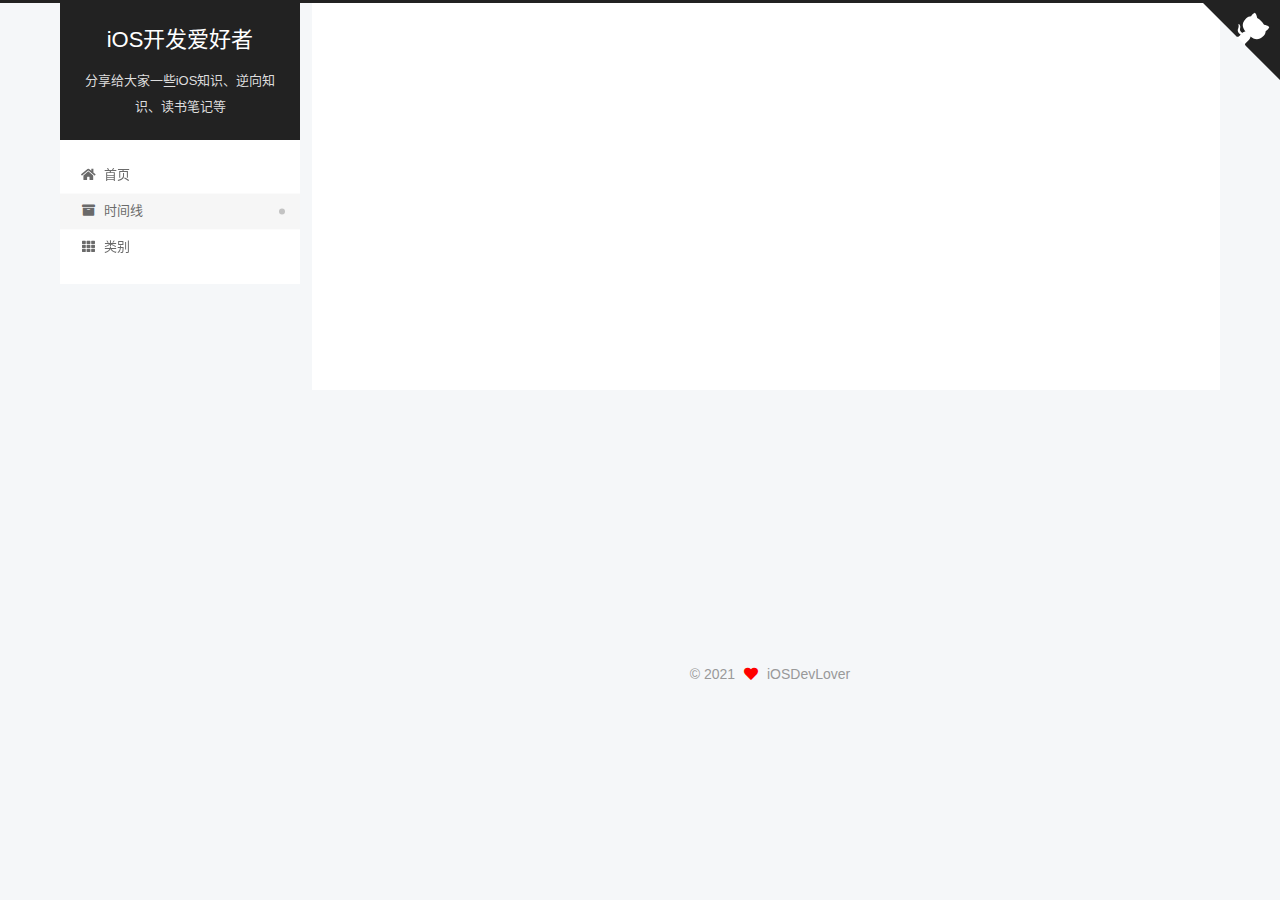
<file: archives/2021/04/index.html>
<!DOCTYPE html>
<html lang="zh-CN">
<head>
  <meta charset="UTF-8">
<meta name="viewport" content="width=device-width, initial-scale=1, maximum-scale=2">
<meta name="theme-color" content="#222">
<meta name="generator" content="Hexo 5.4.0">
  <link rel="apple-touch-icon" sizes="180x180" href="/images/apple-touch-icon-next.png">
  <link rel="icon" type="image/png" sizes="32x32" href="/images/favicon-32x32-next.png">
  <link rel="icon" type="image/png" sizes="16x16" href="/images/favicon-16x16-next.png">
  <link rel="mask-icon" href="/images/logo.svg" color="#222">

<link rel="stylesheet" href="/css/main.css">


<link rel="stylesheet" href="/lib/font-awesome/css/all.min.css">

<script id="hexo-configurations">
    var NexT = window.NexT || {};
    var CONFIG = {"hostname":"example.com","root":"/","scheme":"Pisces","version":"7.8.0","exturl":false,"sidebar":{"position":"left","display":"post","padding":18,"offset":12,"onmobile":false},"copycode":{"enable":true,"show_result":false,"style":null},"back2top":{"enable":true,"sidebar":false,"scrollpercent":false},"bookmark":{"enable":false,"color":"#222","save":"auto"},"fancybox":false,"mediumzoom":false,"lazyload":false,"pangu":false,"comments":{"style":"tabs","active":null,"storage":true,"lazyload":false,"nav":null},"algolia":{"hits":{"per_page":10},"labels":{"input_placeholder":"Search for Posts","hits_empty":"We didn't find any results for the search: ${query}","hits_stats":"${hits} results found in ${time} ms"}},"localsearch":{"enable":false,"trigger":"auto","top_n_per_article":1,"unescape":false,"preload":false},"motion":{"enable":true,"async":false,"transition":{"post_block":"fadeIn","post_header":"slideDownIn","post_body":"slideDownIn","coll_header":"slideLeftIn","sidebar":"slideUpIn"}}};
  </script>

  <meta name="description" content="做一些有意思的事">
<meta property="og:type" content="website">
<meta property="og:title" content="iOS开发爱好者">
<meta property="og:url" content="http://example.com/archives/2021/04/index.html">
<meta property="og:site_name" content="iOS开发爱好者">
<meta property="og:description" content="做一些有意思的事">
<meta property="og:locale" content="zh_CN">
<meta property="article:author" content="iOSDevLover">
<meta property="article:tag" content="iOS Developer">
<meta name="twitter:card" content="summary">

<link rel="canonical" href="http://example.com/archives/2021/04/">


<script id="page-configurations">
  // https://hexo.io/docs/variables.html
  CONFIG.page = {
    sidebar: "",
    isHome : false,
    isPost : false,
    lang   : 'zh-CN'
  };
</script>

  <title>归档 | iOS开发爱好者</title>
  






  <noscript>
  <style>
  .use-motion .brand,
  .use-motion .menu-item,
  .sidebar-inner,
  .use-motion .post-block,
  .use-motion .pagination,
  .use-motion .comments,
  .use-motion .post-header,
  .use-motion .post-body,
  .use-motion .collection-header { opacity: initial; }

  .use-motion .site-title,
  .use-motion .site-subtitle {
    opacity: initial;
    top: initial;
  }

  .use-motion .logo-line-before i { left: initial; }
  .use-motion .logo-line-after i { right: initial; }
  </style>
</noscript>

</head>

<body itemscope itemtype="http://schema.org/WebPage">
  <div class="container use-motion">
    <div class="headband"></div>

    <header class="header" itemscope itemtype="http://schema.org/WPHeader">
      <div class="header-inner"><div class="site-brand-container">
  <div class="site-nav-toggle">
    <div class="toggle" aria-label="切换导航栏">
      <span class="toggle-line toggle-line-first"></span>
      <span class="toggle-line toggle-line-middle"></span>
      <span class="toggle-line toggle-line-last"></span>
    </div>
  </div>

  <div class="site-meta">

    <a href="/" class="brand" rel="start">
      <span class="logo-line-before"><i></i></span>
      <h1 class="site-title">iOS开发爱好者</h1>
      <span class="logo-line-after"><i></i></span>
    </a>
      <p class="site-subtitle" itemprop="description">分享给大家一些iOS知识、逆向知识、读书笔记等</p>
  </div>

  <div class="site-nav-right">
    <div class="toggle popup-trigger">
    </div>
  </div>
</div>




<nav class="site-nav">
  <ul id="menu" class="main-menu menu">
        <li class="menu-item menu-item-home">

    <a href="/" rel="section"><i class="fa fa-home fa-fw"></i>首页</a>

  </li>
        <li class="menu-item menu-item-时间线">

    <a href="/archives/" rel="section"><i class="fa fa-archive fa-fw"></i>时间线</a>

  </li>
        <li class="menu-item menu-item-类别">

    <a href="/categories/" rel="section"><i class="fa fa-th fa-fw"></i>类别</a>

  </li>
  </ul>
</nav>




</div>
    </header>

    
  <div class="back-to-top">
    <i class="fa fa-arrow-up"></i>
    <span>0%</span>
  </div>

  <a href="https://github.com/iOSDevLover" class="github-corner" title="我的Github主页" aria-label="我的Github主页" rel="noopener" target="_blank"><svg width="80" height="80" viewBox="0 0 250 250" aria-hidden="true"><path d="M0,0 L115,115 L130,115 L142,142 L250,250 L250,0 Z"></path><path d="M128.3,109.0 C113.8,99.7 119.0,89.6 119.0,89.6 C122.0,82.7 120.5,78.6 120.5,78.6 C119.2,72.0 123.4,76.3 123.4,76.3 C127.3,80.9 125.5,87.3 125.5,87.3 C122.9,97.6 130.6,101.9 134.4,103.2" fill="currentColor" style="transform-origin: 130px 106px;" class="octo-arm"></path><path d="M115.0,115.0 C114.9,115.1 118.7,116.5 119.8,115.4 L133.7,101.6 C136.9,99.2 139.9,98.4 142.2,98.6 C133.8,88.0 127.5,74.4 143.8,58.0 C148.5,53.4 154.0,51.2 159.7,51.0 C160.3,49.4 163.2,43.6 171.4,40.1 C171.4,40.1 176.1,42.5 178.8,56.2 C183.1,58.6 187.2,61.8 190.9,65.4 C194.5,69.0 197.7,73.2 200.1,77.6 C213.8,80.2 216.3,84.9 216.3,84.9 C212.7,93.1 206.9,96.0 205.4,96.6 C205.1,102.4 203.0,107.8 198.3,112.5 C181.9,128.9 168.3,122.5 157.7,114.1 C157.9,116.9 156.7,120.9 152.7,124.9 L141.0,136.5 C139.8,137.7 141.6,141.9 141.8,141.8 Z" fill="currentColor" class="octo-body"></path></svg></a>


    <main class="main">
      <div class="main-inner">
        <div class="content-wrap">
          

          <div class="content archive">
            

  
  
  
  <div class="post-block">
    <div class="posts-collapse">
      <div class="collection-title">
        <span class="collection-header">嗯..! 目前共计 1 篇日志。 继续努力。</span>
      </div>

      
    <div class="collection-year">
      <span class="collection-header">2021</span>
    </div>

  <article itemscope itemtype="http://schema.org/Article">
    <header class="post-header">

      <div class="post-meta">
        <time itemprop="dateCreated"
              datetime="2021-04-16T10:50:46+08:00"
              content="2021-04-16">
          04-16
        </time>
      </div>

      <div class="post-title">
          <a class="post-title-link" href="/2021/04/16/sayHi/" itemprop="url">
            <span itemprop="name">初建博客</span>
          </a>
      </div>

    </header>
  </article>


    </div>
  </div>
  
  
  

  



          </div>
          

<script>
  window.addEventListener('tabs:register', () => {
    let { activeClass } = CONFIG.comments;
    if (CONFIG.comments.storage) {
      activeClass = localStorage.getItem('comments_active') || activeClass;
    }
    if (activeClass) {
      let activeTab = document.querySelector(`a[href="#comment-${activeClass}"]`);
      if (activeTab) {
        activeTab.click();
      }
    }
  });
  if (CONFIG.comments.storage) {
    window.addEventListener('tabs:click', event => {
      if (!event.target.matches('.tabs-comment .tab-content .tab-pane')) return;
      let commentClass = event.target.classList[1];
      localStorage.setItem('comments_active', commentClass);
    });
  }
</script>

        </div>
          
  
  <div class="toggle sidebar-toggle">
    <span class="toggle-line toggle-line-first"></span>
    <span class="toggle-line toggle-line-middle"></span>
    <span class="toggle-line toggle-line-last"></span>
  </div>

  <aside class="sidebar">
    <div class="sidebar-inner">

      <ul class="sidebar-nav motion-element">
        <li class="sidebar-nav-toc">
          文章目录
        </li>
        <li class="sidebar-nav-overview">
          站点概览
        </li>
      </ul>

      <!--noindex-->
      <div class="post-toc-wrap sidebar-panel">
      </div>
      <!--/noindex-->

      <div class="site-overview-wrap sidebar-panel">
        <div class="site-author motion-element" itemprop="author" itemscope itemtype="http://schema.org/Person">
    <img class="site-author-image" itemprop="image" alt="iOSDevLover"
      src="/images/avatar.png">
  <p class="site-author-name" itemprop="name">iOSDevLover</p>
  <div class="site-description" itemprop="description">做一些有意思的事</div>
</div>
<div class="site-state-wrap motion-element">
  <nav class="site-state">
      <div class="site-state-item site-state-posts">
          <a href="/archives">
          <span class="site-state-item-count">1</span>
          <span class="site-state-item-name">日志</span>
        </a>
      </div>
      <div class="site-state-item site-state-categories">
            <a href="/categories/">
        <span class="site-state-item-count">1</span>
        <span class="site-state-item-name">分类</span></a>
      </div>
  </nav>
</div>
  <div class="links-of-author motion-element">
      <span class="links-of-author-item">
        <a href="https://github.com/iOSDevLover" title="GitHub → https:&#x2F;&#x2F;github.com&#x2F;iOSDevLover" rel="noopener" target="_blank"><i class="fab fa-github fa-fw"></i>GitHub</a>
      </span>
      <span class="links-of-author-item">
        <a href="mailto:iosDevLover@gmail.com" title="GMail → mailto:iosDevLover@gmail.com" rel="noopener" target="_blank"><i class="fa fa-envelope fa-fw"></i>GMail</a>
      </span>
      <span class="links-of-author-item">
        <a href="https://www.jianshu.com/u/32a83b3f978c" title="简书 → https:&#x2F;&#x2F;www.jianshu.com&#x2F;u&#x2F;32a83b3f978c" rel="noopener" target="_blank"><i class="fa fa-book fa-fw"></i>简书</a>
      </span>
      <span class="links-of-author-item">
        <a href="https://juejin.cn/user/606586151640743/posts" title="掘金 → https:&#x2F;&#x2F;juejin.cn&#x2F;user&#x2F;606586151640743&#x2F;posts" rel="noopener" target="_blank"><i class="fa fa-book fa-fw"></i>掘金</a>
      </span>
  </div>



      </div>

    </div>
  </aside>
  <div id="sidebar-dimmer"></div>


      </div>
    </main>

    <footer class="footer">
      <div class="footer-inner">
        

        

<div class="copyright">
  
  &copy; 
  <span itemprop="copyrightYear">2021</span>
  <span class="with-love">
    <i class="fa fa-heart"></i>
  </span>
  <span class="author" itemprop="copyrightHolder">iOSDevLover</span>
</div>

        








      </div>
    </footer>
  </div>

  
  <script src="/lib/anime.min.js"></script>
  <script src="/lib/velocity/velocity.min.js"></script>
  <script src="/lib/velocity/velocity.ui.min.js"></script>

<script src="/js/utils.js"></script>

<script src="/js/motion.js"></script>


<script src="/js/schemes/pisces.js"></script>


<script src="/js/next-boot.js"></script>




  















  

  

</body>
</html>
</file>
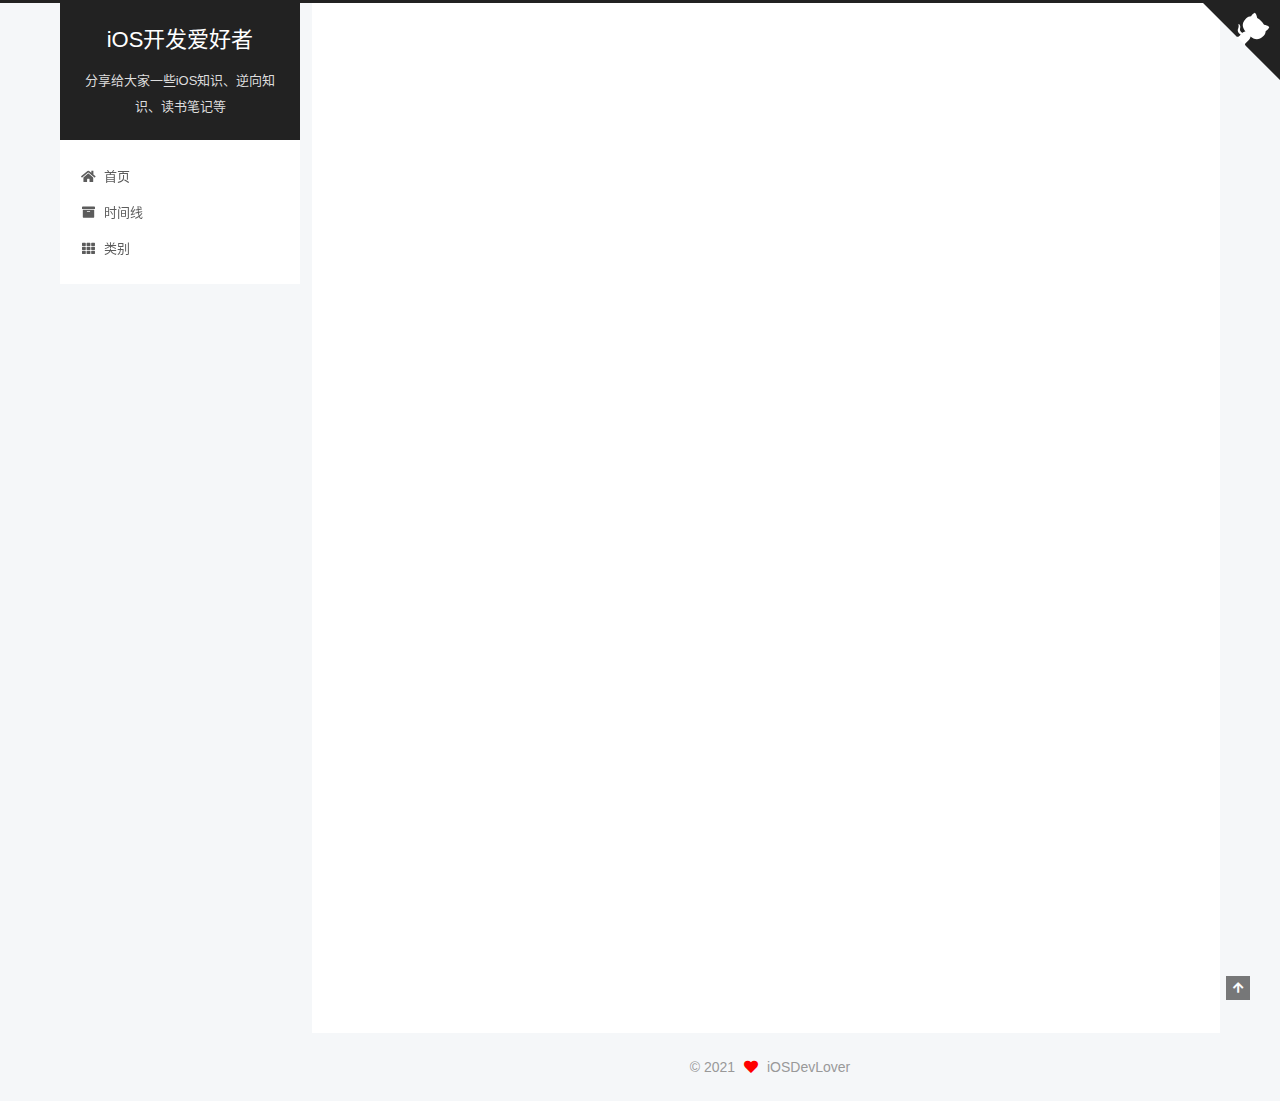
<file: 2021/04/16/sayHi/index.html>
<!DOCTYPE html>
<html lang="zh-CN">
<head>
  <meta charset="UTF-8">
<meta name="viewport" content="width=device-width, initial-scale=1, maximum-scale=2">
<meta name="theme-color" content="#222">
<meta name="generator" content="Hexo 5.4.0">
  <link rel="apple-touch-icon" sizes="180x180" href="/images/apple-touch-icon-next.png">
  <link rel="icon" type="image/png" sizes="32x32" href="/images/favicon-32x32-next.png">
  <link rel="icon" type="image/png" sizes="16x16" href="/images/favicon-16x16-next.png">
  <link rel="mask-icon" href="/images/logo.svg" color="#222">

<link rel="stylesheet" href="/css/main.css">


<link rel="stylesheet" href="/lib/font-awesome/css/all.min.css">

<script id="hexo-configurations">
    var NexT = window.NexT || {};
    var CONFIG = {"hostname":"example.com","root":"/","scheme":"Pisces","version":"7.8.0","exturl":false,"sidebar":{"position":"left","display":"post","padding":18,"offset":12,"onmobile":false},"copycode":{"enable":true,"show_result":false,"style":null},"back2top":{"enable":true,"sidebar":false,"scrollpercent":false},"bookmark":{"enable":false,"color":"#222","save":"auto"},"fancybox":false,"mediumzoom":false,"lazyload":false,"pangu":false,"comments":{"style":"tabs","active":null,"storage":true,"lazyload":false,"nav":null},"algolia":{"hits":{"per_page":10},"labels":{"input_placeholder":"Search for Posts","hits_empty":"We didn't find any results for the search: ${query}","hits_stats":"${hits} results found in ${time} ms"}},"localsearch":{"enable":false,"trigger":"auto","top_n_per_article":1,"unescape":false,"preload":false},"motion":{"enable":true,"async":false,"transition":{"post_block":"fadeIn","post_header":"slideDownIn","post_body":"slideDownIn","coll_header":"slideLeftIn","sidebar":"slideUpIn"}}};
  </script>

  <meta name="description" content="​         很高兴建立了自己的博客，也很开心你阅读到了我的这篇文章。 ​         我呢，一位iOS开发，定居在中部的一座二线城市，每天朝九晚六，偶尔加班，如果就此沉默或许几年内生活就这样了。但是，心中有不平，希望人生能够出彩一些，所以才有了这篇文章。也希望可以找到一些志同道合的朋友，一起努力改变。 ​        2021年的计划要比去年执行的好一些，年底希望可以交付一份令自己">
<meta property="og:type" content="article">
<meta property="og:title" content="初建博客">
<meta property="og:url" content="http://example.com/2021/04/16/sayHi/index.html">
<meta property="og:site_name" content="iOS开发爱好者">
<meta property="og:description" content="​         很高兴建立了自己的博客，也很开心你阅读到了我的这篇文章。 ​         我呢，一位iOS开发，定居在中部的一座二线城市，每天朝九晚六，偶尔加班，如果就此沉默或许几年内生活就这样了。但是，心中有不平，希望人生能够出彩一些，所以才有了这篇文章。也希望可以找到一些志同道合的朋友，一起努力改变。 ​        2021年的计划要比去年执行的好一些，年底希望可以交付一份令自己">
<meta property="og:locale" content="zh_CN">
<meta property="article:published_time" content="2021-04-16T02:50:46.598Z">
<meta property="article:modified_time" content="2021-04-16T02:50:46.598Z">
<meta property="article:author" content="iOSDevLover">
<meta property="article:tag" content="iOS Developer">
<meta name="twitter:card" content="summary">

<link rel="canonical" href="http://example.com/2021/04/16/sayHi/">


<script id="page-configurations">
  // https://hexo.io/docs/variables.html
  CONFIG.page = {
    sidebar: "",
    isHome : false,
    isPost : true,
    lang   : 'zh-CN'
  };
</script>

  <title>初建博客 | iOS开发爱好者</title>
  






  <noscript>
  <style>
  .use-motion .brand,
  .use-motion .menu-item,
  .sidebar-inner,
  .use-motion .post-block,
  .use-motion .pagination,
  .use-motion .comments,
  .use-motion .post-header,
  .use-motion .post-body,
  .use-motion .collection-header { opacity: initial; }

  .use-motion .site-title,
  .use-motion .site-subtitle {
    opacity: initial;
    top: initial;
  }

  .use-motion .logo-line-before i { left: initial; }
  .use-motion .logo-line-after i { right: initial; }
  </style>
</noscript>

</head>

<body itemscope itemtype="http://schema.org/WebPage">
  <div class="container use-motion">
    <div class="headband"></div>

    <header class="header" itemscope itemtype="http://schema.org/WPHeader">
      <div class="header-inner"><div class="site-brand-container">
  <div class="site-nav-toggle">
    <div class="toggle" aria-label="切换导航栏">
      <span class="toggle-line toggle-line-first"></span>
      <span class="toggle-line toggle-line-middle"></span>
      <span class="toggle-line toggle-line-last"></span>
    </div>
  </div>

  <div class="site-meta">

    <a href="/" class="brand" rel="start">
      <span class="logo-line-before"><i></i></span>
      <h1 class="site-title">iOS开发爱好者</h1>
      <span class="logo-line-after"><i></i></span>
    </a>
      <p class="site-subtitle" itemprop="description">分享给大家一些iOS知识、逆向知识、读书笔记等</p>
  </div>

  <div class="site-nav-right">
    <div class="toggle popup-trigger">
    </div>
  </div>
</div>




<nav class="site-nav">
  <ul id="menu" class="main-menu menu">
        <li class="menu-item menu-item-home">

    <a href="/" rel="section"><i class="fa fa-home fa-fw"></i>首页</a>

  </li>
        <li class="menu-item menu-item-时间线">

    <a href="/archives/" rel="section"><i class="fa fa-archive fa-fw"></i>时间线</a>

  </li>
        <li class="menu-item menu-item-类别">

    <a href="/categories/" rel="section"><i class="fa fa-th fa-fw"></i>类别</a>

  </li>
  </ul>
</nav>




</div>
    </header>

    
  <div class="back-to-top">
    <i class="fa fa-arrow-up"></i>
    <span>0%</span>
  </div>

  <a href="https://github.com/iOSDevLover" class="github-corner" title="我的Github主页" aria-label="我的Github主页" rel="noopener" target="_blank"><svg width="80" height="80" viewBox="0 0 250 250" aria-hidden="true"><path d="M0,0 L115,115 L130,115 L142,142 L250,250 L250,0 Z"></path><path d="M128.3,109.0 C113.8,99.7 119.0,89.6 119.0,89.6 C122.0,82.7 120.5,78.6 120.5,78.6 C119.2,72.0 123.4,76.3 123.4,76.3 C127.3,80.9 125.5,87.3 125.5,87.3 C122.9,97.6 130.6,101.9 134.4,103.2" fill="currentColor" style="transform-origin: 130px 106px;" class="octo-arm"></path><path d="M115.0,115.0 C114.9,115.1 118.7,116.5 119.8,115.4 L133.7,101.6 C136.9,99.2 139.9,98.4 142.2,98.6 C133.8,88.0 127.5,74.4 143.8,58.0 C148.5,53.4 154.0,51.2 159.7,51.0 C160.3,49.4 163.2,43.6 171.4,40.1 C171.4,40.1 176.1,42.5 178.8,56.2 C183.1,58.6 187.2,61.8 190.9,65.4 C194.5,69.0 197.7,73.2 200.1,77.6 C213.8,80.2 216.3,84.9 216.3,84.9 C212.7,93.1 206.9,96.0 205.4,96.6 C205.1,102.4 203.0,107.8 198.3,112.5 C181.9,128.9 168.3,122.5 157.7,114.1 C157.9,116.9 156.7,120.9 152.7,124.9 L141.0,136.5 C139.8,137.7 141.6,141.9 141.8,141.8 Z" fill="currentColor" class="octo-body"></path></svg></a>


    <main class="main">
      <div class="main-inner">
        <div class="content-wrap">
          

          <div class="content post posts-expand">
            

    
  
  
  <article itemscope itemtype="http://schema.org/Article" class="post-block" lang="zh-CN">
    <link itemprop="mainEntityOfPage" href="http://example.com/2021/04/16/sayHi/">

    <span hidden itemprop="author" itemscope itemtype="http://schema.org/Person">
      <meta itemprop="image" content="/images/avatar.png">
      <meta itemprop="name" content="iOSDevLover">
      <meta itemprop="description" content="做一些有意思的事">
    </span>

    <span hidden itemprop="publisher" itemscope itemtype="http://schema.org/Organization">
      <meta itemprop="name" content="iOS开发爱好者">
    </span>
      <header class="post-header">
        <h1 class="post-title" itemprop="name headline">
          初建博客
        </h1>

        <div class="post-meta">
            <span class="post-meta-item">
              <span class="post-meta-item-icon">
                <i class="far fa-calendar"></i>
              </span>
              <span class="post-meta-item-text">发表于</span>

              <time title="创建时间：2021-04-16 10:50:46" itemprop="dateCreated datePublished" datetime="2021-04-16T10:50:46+08:00">2021-04-16</time>
            </span>
            <span class="post-meta-item">
              <span class="post-meta-item-icon">
                <i class="far fa-folder"></i>
              </span>
              <span class="post-meta-item-text">分类于</span>
                <span itemprop="about" itemscope itemtype="http://schema.org/Thing">
                  <a href="/categories/%E6%88%90%E9%95%BF/" itemprop="url" rel="index"><span itemprop="name">成长</span></a>
                </span>
            </span>

          

        </div>
      </header>

    
    
    
    <div class="post-body" itemprop="articleBody">

      
        <hr>
<p>​         很高兴建立了自己的博客，也很开心你阅读到了我的这篇文章。</p>
<p>​         我呢，一位iOS开发，定居在中部的一座二线城市，每天朝九晚六，偶尔加班，如果就此沉默或许几年内生活就这样了。但是，心中有不平，希望人生能够出彩一些，所以才有了这篇文章。也希望可以找到一些志同道合的朋友，一起努力改变。</p>
<p>​        2021年的计划要比去年执行的好一些，年底希望可以交付一份令自己满意的试卷，到时做个总结分享给大家。在这里也大致说下今年自己的几个方向：</p>
<p>​        首先在专业方向，要更加深入。所以在之后的日子，会在这里分享一些iOS相关的文章。Swift语言的精进也在此列上行程，虽然目前有开发并维护一款该语言的APP。</p>
<p>​        在扩展领域，逆向还是一个重要方向。了解的越多，越是发现安全的重要性。逆向方面的总结也很大可能出现在我的博客中。</p>
<p>​        紧接着是爱好，毫无疑问英语还是对自己有很大的吸引力。英语单词的积累要持续坚持下去，英文的阅读与听力在爱好的基础上进行，毕竟非常同意《刻意练习》书中的一个观点：情景练习。顺便提一句，自己最近在读《Harry Potter and the Philosopher’s Stone》，写的很好，要比电影中细腻很多，读完这个系列可能也会分享一些感悟。</p>
<p>​        锻炼相信在每个人的计划中都会出现（可能和年龄成正比(*￣︶￣)），🏀和🏃势在必行！</p>
<p>​        既然有了一个好的开始，那就 Just Do It ！</p>

    </div>

    
    
    

      <footer class="post-footer">

        


        
      </footer>
    
  </article>
  
  
  



          </div>
          

<script>
  window.addEventListener('tabs:register', () => {
    let { activeClass } = CONFIG.comments;
    if (CONFIG.comments.storage) {
      activeClass = localStorage.getItem('comments_active') || activeClass;
    }
    if (activeClass) {
      let activeTab = document.querySelector(`a[href="#comment-${activeClass}"]`);
      if (activeTab) {
        activeTab.click();
      }
    }
  });
  if (CONFIG.comments.storage) {
    window.addEventListener('tabs:click', event => {
      if (!event.target.matches('.tabs-comment .tab-content .tab-pane')) return;
      let commentClass = event.target.classList[1];
      localStorage.setItem('comments_active', commentClass);
    });
  }
</script>

        </div>
          
  
  <div class="toggle sidebar-toggle">
    <span class="toggle-line toggle-line-first"></span>
    <span class="toggle-line toggle-line-middle"></span>
    <span class="toggle-line toggle-line-last"></span>
  </div>

  <aside class="sidebar">
    <div class="sidebar-inner">

      <ul class="sidebar-nav motion-element">
        <li class="sidebar-nav-toc">
          文章目录
        </li>
        <li class="sidebar-nav-overview">
          站点概览
        </li>
      </ul>

      <!--noindex-->
      <div class="post-toc-wrap sidebar-panel">
      </div>
      <!--/noindex-->

      <div class="site-overview-wrap sidebar-panel">
        <div class="site-author motion-element" itemprop="author" itemscope itemtype="http://schema.org/Person">
    <img class="site-author-image" itemprop="image" alt="iOSDevLover"
      src="/images/avatar.png">
  <p class="site-author-name" itemprop="name">iOSDevLover</p>
  <div class="site-description" itemprop="description">做一些有意思的事</div>
</div>
<div class="site-state-wrap motion-element">
  <nav class="site-state">
      <div class="site-state-item site-state-posts">
          <a href="/archives">
          <span class="site-state-item-count">1</span>
          <span class="site-state-item-name">日志</span>
        </a>
      </div>
      <div class="site-state-item site-state-categories">
            <a href="/categories/">
        <span class="site-state-item-count">1</span>
        <span class="site-state-item-name">分类</span></a>
      </div>
  </nav>
</div>
  <div class="links-of-author motion-element">
      <span class="links-of-author-item">
        <a href="https://github.com/iOSDevLover" title="GitHub → https:&#x2F;&#x2F;github.com&#x2F;iOSDevLover" rel="noopener" target="_blank"><i class="fab fa-github fa-fw"></i>GitHub</a>
      </span>
      <span class="links-of-author-item">
        <a href="mailto:iosDevLover@gmail.com" title="GMail → mailto:iosDevLover@gmail.com" rel="noopener" target="_blank"><i class="fa fa-envelope fa-fw"></i>GMail</a>
      </span>
      <span class="links-of-author-item">
        <a href="https://www.jianshu.com/u/32a83b3f978c" title="简书 → https:&#x2F;&#x2F;www.jianshu.com&#x2F;u&#x2F;32a83b3f978c" rel="noopener" target="_blank"><i class="fa fa-book fa-fw"></i>简书</a>
      </span>
      <span class="links-of-author-item">
        <a href="https://juejin.cn/user/606586151640743/posts" title="掘金 → https:&#x2F;&#x2F;juejin.cn&#x2F;user&#x2F;606586151640743&#x2F;posts" rel="noopener" target="_blank"><i class="fa fa-book fa-fw"></i>掘金</a>
      </span>
  </div>



      </div>

    </div>
  </aside>
  <div id="sidebar-dimmer"></div>


      </div>
    </main>

    <footer class="footer">
      <div class="footer-inner">
        

        

<div class="copyright">
  
  &copy; 
  <span itemprop="copyrightYear">2021</span>
  <span class="with-love">
    <i class="fa fa-heart"></i>
  </span>
  <span class="author" itemprop="copyrightHolder">iOSDevLover</span>
</div>

        








      </div>
    </footer>
  </div>

  
  <script src="/lib/anime.min.js"></script>
  <script src="/lib/velocity/velocity.min.js"></script>
  <script src="/lib/velocity/velocity.ui.min.js"></script>

<script src="/js/utils.js"></script>

<script src="/js/motion.js"></script>


<script src="/js/schemes/pisces.js"></script>


<script src="/js/next-boot.js"></script>




  















  

  

</body>
</html>
</file>
<file: css/main.css>
:root {
  --body-bg-color: #f5f7f9;
  --content-bg-color: #fff;
  --card-bg-color: #f5f5f5;
  --text-color: #555;
  --blockquote-color: #666;
  --link-color: #555;
  --link-hover-color: #222;
  --brand-color: #fff;
  --brand-hover-color: #fff;
  --table-row-odd-bg-color: #f9f9f9;
  --table-row-hover-bg-color: #f5f5f5;
  --menu-item-bg-color: #f5f5f5;
  --btn-default-bg: #fff;
  --btn-default-color: #555;
  --btn-default-border-color: #555;
  --btn-default-hover-bg: #222;
  --btn-default-hover-color: #fff;
  --btn-default-hover-border-color: #222;
}
html {
  line-height: 1.15; /* 1 */
  -webkit-text-size-adjust: 100%; /* 2 */
}
body {
  margin: 0;
}
main {
  display: block;
}
h1 {
  font-size: 2em;
  margin: 0.67em 0;
}
hr {
  box-sizing: content-box; /* 1 */
  height: 0; /* 1 */
  overflow: visible; /* 2 */
}
pre {
  font-family: monospace, monospace; /* 1 */
  font-size: 1em; /* 2 */
}
a {
  background: transparent;
}
abbr[title] {
  border-bottom: none; /* 1 */
  text-decoration: underline; /* 2 */
  text-decoration: underline dotted; /* 2 */
}
b,
strong {
  font-weight: bolder;
}
code,
kbd,
samp {
  font-family: monospace, monospace; /* 1 */
  font-size: 1em; /* 2 */
}
small {
  font-size: 80%;
}
sub,
sup {
  font-size: 75%;
  line-height: 0;
  position: relative;
  vertical-align: baseline;
}
sub {
  bottom: -0.25em;
}
sup {
  top: -0.5em;
}
img {
  border-style: none;
}
button,
input,
optgroup,
select,
textarea {
  font-family: inherit; /* 1 */
  font-size: 100%; /* 1 */
  line-height: 1.15; /* 1 */
  margin: 0; /* 2 */
}
button,
input {
/* 1 */
  overflow: visible;
}
button,
select {
/* 1 */
  text-transform: none;
}
button,
[type='button'],
[type='reset'],
[type='submit'] {
  -webkit-appearance: button;
}
button::-moz-focus-inner,
[type='button']::-moz-focus-inner,
[type='reset']::-moz-focus-inner,
[type='submit']::-moz-focus-inner {
  border-style: none;
  padding: 0;
}
button:-moz-focusring,
[type='button']:-moz-focusring,
[type='reset']:-moz-focusring,
[type='submit']:-moz-focusring {
  outline: 1px dotted ButtonText;
}
fieldset {
  padding: 0.35em 0.75em 0.625em;
}
legend {
  box-sizing: border-box; /* 1 */
  color: inherit; /* 2 */
  display: table; /* 1 */
  max-width: 100%; /* 1 */
  padding: 0; /* 3 */
  white-space: normal; /* 1 */
}
progress {
  vertical-align: baseline;
}
textarea {
  overflow: auto;
}
[type='checkbox'],
[type='radio'] {
  box-sizing: border-box; /* 1 */
  padding: 0; /* 2 */
}
[type='number']::-webkit-inner-spin-button,
[type='number']::-webkit-outer-spin-button {
  height: auto;
}
[type='search'] {
  outline-offset: -2px; /* 2 */
  -webkit-appearance: textfield; /* 1 */
}
[type='search']::-webkit-search-decoration {
  -webkit-appearance: none;
}
::-webkit-file-upload-button {
  font: inherit; /* 2 */
  -webkit-appearance: button; /* 1 */
}
details {
  display: block;
}
summary {
  display: list-item;
}
template {
  display: none;
}
[hidden] {
  display: none;
}
::selection {
  background: #262a30;
  color: #eee;
}
html,
body {
  height: 100%;
}
body {
  background: var(--body-bg-color);
  color: var(--text-color);
  font-family: 'Lato', "PingFang SC", "Microsoft YaHei", sans-serif;
  font-size: 1em;
  line-height: 2;
}
@media (max-width: 991px) {
  body {
    padding-left: 0 !important;
    padding-right: 0 !important;
  }
}
h1,
h2,
h3,
h4,
h5,
h6 {
  font-family: 'Lato', "PingFang SC", "Microsoft YaHei", sans-serif;
  font-weight: bold;
  line-height: 1.5;
  margin: 20px 0 15px;
}
h1 {
  font-size: 1.5em;
}
h2 {
  font-size: 1.375em;
}
h3 {
  font-size: 1.25em;
}
h4 {
  font-size: 1.125em;
}
h5 {
  font-size: 1em;
}
h6 {
  font-size: 0.875em;
}
p {
  margin: 0 0 20px 0;
}
a,
span.exturl {
  border-bottom: 1px solid #999;
  color: var(--link-color);
  outline: 0;
  text-decoration: none;
  overflow-wrap: break-word;
  word-wrap: break-word;
  cursor: pointer;
}
a:hover,
span.exturl:hover {
  border-bottom-color: var(--link-hover-color);
  color: var(--link-hover-color);
}
iframe,
img,
video {
  display: block;
  margin-left: auto;
  margin-right: auto;
  max-width: 100%;
}
hr {
  background-image: repeating-linear-gradient(-45deg, #ddd, #ddd 4px, transparent 4px, transparent 8px);
  border: 0;
  height: 3px;
  margin: 40px 0;
}
blockquote {
  border-left: 4px solid #ddd;
  color: var(--blockquote-color);
  margin: 0;
  padding: 0 15px;
}
blockquote cite::before {
  content: '-';
  padding: 0 5px;
}
dt {
  font-weight: bold;
}
dd {
  margin: 0;
  padding: 0;
}
kbd {
  background-color: #f5f5f5;
  background-image: linear-gradient(#eee, #fff, #eee);
  border: 1px solid #ccc;
  border-radius: 0.2em;
  box-shadow: 0.1em 0.1em 0.2em rgba(0,0,0,0.1);
  color: #555;
  font-family: inherit;
  padding: 0.1em 0.3em;
  white-space: nowrap;
}
.table-container {
  overflow: auto;
}
table {
  border-collapse: collapse;
  border-spacing: 0;
  font-size: 0.875em;
  margin: 0 0 20px 0;
  width: 100%;
}
tbody tr:nth-of-type(odd) {
  background: var(--table-row-odd-bg-color);
}
tbody tr:hover {
  background: var(--table-row-hover-bg-color);
}
caption,
th,
td {
  font-weight: normal;
  padding: 8px;
  vertical-align: middle;
}
th,
td {
  border: 1px solid #ddd;
  border-bottom: 3px solid #ddd;
}
th {
  font-weight: 700;
  padding-bottom: 10px;
}
td {
  border-bottom-width: 1px;
}
.btn {
  background: var(--btn-default-bg);
  border: 2px solid var(--btn-default-border-color);
  border-radius: 2px;
  color: var(--btn-default-color);
  display: inline-block;
  font-size: 0.875em;
  line-height: 2;
  padding: 0 20px;
  text-decoration: none;
  transition-property: background-color;
  transition-delay: 0s;
  transition-duration: 0.2s;
  transition-timing-function: ease-in-out;
}
.btn:hover {
  background: var(--btn-default-hover-bg);
  border-color: var(--btn-default-hover-border-color);
  color: var(--btn-default-hover-color);
}
.btn + .btn {
  margin: 0 0 8px 8px;
}
.btn .fa-fw {
  text-align: left;
  width: 1.285714285714286em;
}
.toggle {
  line-height: 0;
}
.toggle .toggle-line {
  background: #fff;
  display: inline-block;
  height: 2px;
  left: 0;
  position: relative;
  top: 0;
  transition: all 0.4s;
  vertical-align: top;
  width: 100%;
}
.toggle .toggle-line:not(:first-child) {
  margin-top: 3px;
}
.toggle.toggle-arrow .toggle-line-first {
  left: 50%;
  top: 2px;
  transform: rotate(45deg);
  width: 50%;
}
.toggle.toggle-arrow .toggle-line-middle {
  left: 2px;
  width: 90%;
}
.toggle.toggle-arrow .toggle-line-last {
  left: 50%;
  top: -2px;
  transform: rotate(-45deg);
  width: 50%;
}
.toggle.toggle-close .toggle-line-first {
  transform: rotate(-45deg);
  top: 5px;
}
.toggle.toggle-close .toggle-line-middle {
  opacity: 0;
}
.toggle.toggle-close .toggle-line-last {
  transform: rotate(45deg);
  top: -5px;
}
.highlight-container {
  position: relative;
}
.highlight-container:hover .copy-btn,
.highlight-container .copy-btn:focus {
  opacity: 1;
}
.copy-btn {
  color: #333;
  cursor: pointer;
  line-height: 1.6;
  opacity: 0;
  padding: 2px 6px;
  position: absolute;
  transition-delay: 0s;
  transition-duration: 0.2s;
  transition-timing-function: ease-in-out;
  background-color: #eee;
  background-image: linear-gradient(#fcfcfc, #eee);
  border: 1px solid #d5d5d5;
  border-radius: 3px;
  font-size: 0.8125em;
  right: 4px;
  top: 8px;
}
.highlight,
pre {
  background: #f7f7f7;
  color: #4d4d4c;
  line-height: 1.6;
  margin: 0 auto 20px;
}
pre,
code {
  font-family: consolas, Menlo, monospace, "PingFang SC", "Microsoft YaHei";
}
code {
  background: #eee;
  border-radius: 3px;
  color: #555;
  padding: 2px 4px;
  overflow-wrap: break-word;
  word-wrap: break-word;
}
.highlight *::selection {
  background: #d6d6d6;
}
.highlight pre {
  border: 0;
  margin: 0;
  padding: 10px 0;
}
.highlight table {
  border: 0;
  margin: 0;
  width: auto;
}
.highlight td {
  border: 0;
  padding: 0;
}
.highlight figcaption {
  background: #eff2f3;
  color: #4d4d4c;
  display: flex;
  font-size: 0.875em;
  justify-content: space-between;
  line-height: 1.2;
  padding: 0.5em;
}
.highlight figcaption a {
  color: #4d4d4c;
}
.highlight figcaption a:hover {
  border-bottom-color: #4d4d4c;
}
.highlight .gutter {
  -moz-user-select: none;
  -ms-user-select: none;
  -webkit-user-select: none;
  user-select: none;
}
.highlight .gutter pre {
  background: #eff2f3;
  color: #869194;
  padding-left: 10px;
  padding-right: 10px;
  text-align: right;
}
.highlight .code pre {
  background: #f7f7f7;
  padding-left: 10px;
  width: 100%;
}
.gist table {
  width: auto;
}
.gist table td {
  border: 0;
}
pre {
  overflow: auto;
  padding: 10px;
}
pre code {
  background: none;
  color: #4d4d4c;
  font-size: 0.875em;
  padding: 0;
  text-shadow: none;
}
pre .deletion {
  background: #fdd;
}
pre .addition {
  background: #dfd;
}
pre .meta {
  color: #eab700;
  -moz-user-select: none;
  -ms-user-select: none;
  -webkit-user-select: none;
  user-select: none;
}
pre .comment {
  color: #8e908c;
}
pre .variable,
pre .attribute,
pre .tag,
pre .name,
pre .regexp,
pre .ruby .constant,
pre .xml .tag .title,
pre .xml .pi,
pre .xml .doctype,
pre .html .doctype,
pre .css .id,
pre .css .class,
pre .css .pseudo {
  color: #c82829;
}
pre .number,
pre .preprocessor,
pre .built_in,
pre .builtin-name,
pre .literal,
pre .params,
pre .constant,
pre .command {
  color: #f5871f;
}
pre .ruby .class .title,
pre .css .rules .attribute,
pre .string,
pre .symbol,
pre .value,
pre .inheritance,
pre .header,
pre .ruby .symbol,
pre .xml .cdata,
pre .special,
pre .formula {
  color: #718c00;
}
pre .title,
pre .css .hexcolor {
  color: #3e999f;
}
pre .function,
pre .python .decorator,
pre .python .title,
pre .ruby .function .title,
pre .ruby .title .keyword,
pre .perl .sub,
pre .javascript .title,
pre .coffeescript .title {
  color: #4271ae;
}
pre .keyword,
pre .javascript .function {
  color: #8959a8;
}
.blockquote-center {
  border-left: none;
  margin: 40px 0;
  padding: 0;
  position: relative;
  text-align: center;
}
.blockquote-center .fa {
  display: block;
  opacity: 0.6;
  position: absolute;
  width: 100%;
}
.blockquote-center .fa-quote-left {
  border-top: 1px solid #ccc;
  text-align: left;
  top: -20px;
}
.blockquote-center .fa-quote-right {
  border-bottom: 1px solid #ccc;
  text-align: right;
  bottom: -20px;
}
.blockquote-center p,
.blockquote-center div {
  text-align: center;
}
.post-body .group-picture img {
  margin: 0 auto;
  padding: 0 3px;
}
.group-picture-row {
  margin-bottom: 6px;
  overflow: hidden;
}
.group-picture-column {
  float: left;
  margin-bottom: 10px;
}
.post-body .label {
  color: #555;
  display: inline;
  padding: 0 2px;
}
.post-body .label.default {
  background: #f0f0f0;
}
.post-body .label.primary {
  background: #efe6f7;
}
.post-body .label.info {
  background: #e5f2f8;
}
.post-body .label.success {
  background: #e7f4e9;
}
.post-body .label.warning {
  background: #fcf6e1;
}
.post-body .label.danger {
  background: #fae8eb;
}
.post-body .tabs {
  margin-bottom: 20px;
}
.post-body .tabs,
.tabs-comment {
  display: block;
  padding-top: 10px;
  position: relative;
}
.post-body .tabs ul.nav-tabs,
.tabs-comment ul.nav-tabs {
  display: flex;
  flex-wrap: wrap;
  margin: 0;
  margin-bottom: -1px;
  padding: 0;
}
@media (max-width: 413px) {
  .post-body .tabs ul.nav-tabs,
  .tabs-comment ul.nav-tabs {
    display: block;
    margin-bottom: 5px;
  }
}
.post-body .tabs ul.nav-tabs li.tab,
.tabs-comment ul.nav-tabs li.tab {
  border-bottom: 1px solid #ddd;
  border-left: 1px solid transparent;
  border-right: 1px solid transparent;
  border-top: 3px solid transparent;
  flex-grow: 1;
  list-style-type: none;
  border-radius: 0 0 0 0;
}
@media (max-width: 413px) {
  .post-body .tabs ul.nav-tabs li.tab,
  .tabs-comment ul.nav-tabs li.tab {
    border-bottom: 1px solid transparent;
    border-left: 3px solid transparent;
    border-right: 1px solid transparent;
    border-top: 1px solid transparent;
  }
}
@media (max-width: 413px) {
  .post-body .tabs ul.nav-tabs li.tab,
  .tabs-comment ul.nav-tabs li.tab {
    border-radius: 0;
  }
}
.post-body .tabs ul.nav-tabs li.tab a,
.tabs-comment ul.nav-tabs li.tab a {
  border-bottom: initial;
  display: block;
  line-height: 1.8;
  outline: 0;
  padding: 0.25em 0.75em;
  text-align: center;
  transition-delay: 0s;
  transition-duration: 0.2s;
  transition-timing-function: ease-out;
}
.post-body .tabs ul.nav-tabs li.tab a i,
.tabs-comment ul.nav-tabs li.tab a i {
  width: 1.285714285714286em;
}
.post-body .tabs ul.nav-tabs li.tab.active,
.tabs-comment ul.nav-tabs li.tab.active {
  border-bottom: 1px solid transparent;
  border-left: 1px solid #ddd;
  border-right: 1px solid #ddd;
  border-top: 3px solid #fc6423;
}
@media (max-width: 413px) {
  .post-body .tabs ul.nav-tabs li.tab.active,
  .tabs-comment ul.nav-tabs li.tab.active {
    border-bottom: 1px solid #ddd;
    border-left: 3px solid #fc6423;
    border-right: 1px solid #ddd;
    border-top: 1px solid #ddd;
  }
}
.post-body .tabs ul.nav-tabs li.tab.active a,
.tabs-comment ul.nav-tabs li.tab.active a {
  color: var(--link-color);
  cursor: default;
}
.post-body .tabs .tab-content .tab-pane,
.tabs-comment .tab-content .tab-pane {
  border: 1px solid #ddd;
  border-top: 0;
  padding: 20px 20px 0 20px;
  border-radius: 0;
}
.post-body .tabs .tab-content .tab-pane:not(.active),
.tabs-comment .tab-content .tab-pane:not(.active) {
  display: none;
}
.post-body .tabs .tab-content .tab-pane.active,
.tabs-comment .tab-content .tab-pane.active {
  display: block;
}
.post-body .tabs .tab-content .tab-pane.active:nth-of-type(1),
.tabs-comment .tab-content .tab-pane.active:nth-of-type(1) {
  border-radius: 0 0 0 0;
}
@media (max-width: 413px) {
  .post-body .tabs .tab-content .tab-pane.active:nth-of-type(1),
  .tabs-comment .tab-content .tab-pane.active:nth-of-type(1) {
    border-radius: 0;
  }
}
.post-body .note {
  border-radius: 3px;
  margin-bottom: 20px;
  padding: 1em;
  position: relative;
  border: 1px solid #eee;
  border-left-width: 5px;
}
.post-body .note h2,
.post-body .note h3,
.post-body .note h4,
.post-body .note h5,
.post-body .note h6 {
  margin-top: 0;
  border-bottom: initial;
  margin-bottom: 0;
  padding-top: 0;
}
.post-body .note p:first-child,
.post-body .note ul:first-child,
.post-body .note ol:first-child,
.post-body .note table:first-child,
.post-body .note pre:first-child,
.post-body .note blockquote:first-child,
.post-body .note img:first-child {
  margin-top: 0;
}
.post-body .note p:last-child,
.post-body .note ul:last-child,
.post-body .note ol:last-child,
.post-body .note table:last-child,
.post-body .note pre:last-child,
.post-body .note blockquote:last-child,
.post-body .note img:last-child {
  margin-bottom: 0;
}
.post-body .note.default {
  border-left-color: #777;
}
.post-body .note.default h2,
.post-body .note.default h3,
.post-body .note.default h4,
.post-body .note.default h5,
.post-body .note.default h6 {
  color: #777;
}
.post-body .note.primary {
  border-left-color: #6f42c1;
}
.post-body .note.primary h2,
.post-body .note.primary h3,
.post-body .note.primary h4,
.post-body .note.primary h5,
.post-body .note.primary h6 {
  color: #6f42c1;
}
.post-body .note.info {
  border-left-color: #428bca;
}
.post-body .note.info h2,
.post-body .note.info h3,
.post-body .note.info h4,
.post-body .note.info h5,
.post-body .note.info h6 {
  color: #428bca;
}
.post-body .note.success {
  border-left-color: #5cb85c;
}
.post-body .note.success h2,
.post-body .note.success h3,
.post-body .note.success h4,
.post-body .note.success h5,
.post-body .note.success h6 {
  color: #5cb85c;
}
.post-body .note.warning {
  border-left-color: #f0ad4e;
}
.post-body .note.warning h2,
.post-body .note.warning h3,
.post-body .note.warning h4,
.post-body .note.warning h5,
.post-body .note.warning h6 {
  color: #f0ad4e;
}
.post-body .note.danger {
  border-left-color: #d9534f;
}
.post-body .note.danger h2,
.post-body .note.danger h3,
.post-body .note.danger h4,
.post-body .note.danger h5,
.post-body .note.danger h6 {
  color: #d9534f;
}
.pagination .prev,
.pagination .next,
.pagination .page-number,
.pagination .space {
  display: inline-block;
  margin: 0 10px;
  padding: 0 11px;
  position: relative;
  top: -1px;
}
@media (max-width: 767px) {
  .pagination .prev,
  .pagination .next,
  .pagination .page-number,
  .pagination .space {
    margin: 0 5px;
  }
}
.pagination {
  border-top: 1px solid #eee;
  margin: 120px 0 0;
  text-align: center;
}
.pagination .prev,
.pagination .next,
.pagination .page-number {
  border-bottom: 0;
  border-top: 1px solid #eee;
  transition-property: border-color;
  transition-delay: 0s;
  transition-duration: 0.2s;
  transition-timing-function: ease-in-out;
}
.pagination .prev:hover,
.pagination .next:hover,
.pagination .page-number:hover {
  border-top-color: #222;
}
.pagination .space {
  margin: 0;
  padding: 0;
}
.pagination .prev {
  margin-left: 0;
}
.pagination .next {
  margin-right: 0;
}
.pagination .page-number.current {
  background: #ccc;
  border-top-color: #ccc;
  color: #fff;
}
@media (max-width: 767px) {
  .pagination {
    border-top: none;
  }
  .pagination .prev,
  .pagination .next,
  .pagination .page-number {
    border-bottom: 1px solid #eee;
    border-top: 0;
    margin-bottom: 10px;
    padding: 0 10px;
  }
  .pagination .prev:hover,
  .pagination .next:hover,
  .pagination .page-number:hover {
    border-bottom-color: #222;
  }
}
.comments {
  margin-top: 60px;
  overflow: hidden;
}
.comment-button-group {
  display: flex;
  flex-wrap: wrap-reverse;
  justify-content: center;
  margin: 1em 0;
}
.comment-button-group .comment-button {
  margin: 0.1em 0.2em;
}
.comment-button-group .comment-button.active {
  background: var(--btn-default-hover-bg);
  border-color: var(--btn-default-hover-border-color);
  color: var(--btn-default-hover-color);
}
.comment-position {
  display: none;
}
.comment-position.active {
  display: block;
}
.tabs-comment {
  background: var(--content-bg-color);
  margin-top: 4em;
  padding-top: 0;
}
.tabs-comment .comments {
  border: 0;
  box-shadow: none;
  margin-top: 0;
  padding-top: 0;
}
.container {
  min-height: 100%;
  position: relative;
}
.main-inner {
  margin: 0 auto;
  width: calc(100% - 20px);
}
@media (min-width: 1200px) {
  .main-inner {
    width: 1160px;
  }
}
@media (min-width: 1600px) {
  .main-inner {
    width: 73%;
  }
}
@media (max-width: 767px) {
  .content-wrap {
    padding: 0 20px;
  }
}
.header {
  background: transparent;
}
.header-inner {
  margin: 0 auto;
  width: calc(100% - 20px);
}
@media (min-width: 1200px) {
  .header-inner {
    width: 1160px;
  }
}
@media (min-width: 1600px) {
  .header-inner {
    width: 73%;
  }
}
.site-brand-container {
  display: flex;
  flex-shrink: 0;
  padding: 0 10px;
}
.headband {
  background: #222;
  height: 3px;
}
.site-meta {
  flex-grow: 1;
  text-align: center;
}
@media (max-width: 767px) {
  .site-meta {
    text-align: center;
  }
}
.brand {
  border-bottom: none;
  color: var(--brand-color);
  display: inline-block;
  line-height: 1.375em;
  padding: 0 40px;
  position: relative;
}
.brand:hover {
  color: var(--brand-hover-color);
}
.site-title {
  font-family: 'Lato', "PingFang SC", "Microsoft YaHei", sans-serif;
  font-size: 1.375em;
  font-weight: normal;
  margin: 0;
}
.site-subtitle {
  color: #ddd;
  font-size: 0.8125em;
  margin: 10px 0;
}
.use-motion .brand {
  opacity: 0;
}
.use-motion .site-title,
.use-motion .site-subtitle,
.use-motion .custom-logo-image {
  opacity: 0;
  position: relative;
  top: -10px;
}
.site-nav-toggle,
.site-nav-right {
  display: none;
}
@media (max-width: 767px) {
  .site-nav-toggle,
  .site-nav-right {
    display: flex;
    flex-direction: column;
    justify-content: center;
  }
}
.site-nav-toggle .toggle,
.site-nav-right .toggle {
  color: var(--text-color);
  padding: 10px;
  width: 22px;
}
.site-nav-toggle .toggle .toggle-line,
.site-nav-right .toggle .toggle-line {
  background: var(--text-color);
  border-radius: 1px;
}
.site-nav {
  display: block;
}
@media (max-width: 767px) {
  .site-nav {
    clear: both;
    display: none;
  }
}
.site-nav.site-nav-on {
  display: block;
}
.menu {
  margin-top: 20px;
  padding-left: 0;
  text-align: center;
}
.menu-item {
  display: inline-block;
  list-style: none;
  margin: 0 10px;
}
@media (max-width: 767px) {
  .menu-item {
    display: block;
    margin-top: 10px;
  }
  .menu-item.menu-item-search {
    display: none;
  }
}
.menu-item a,
.menu-item span.exturl {
  border-bottom: 0;
  display: block;
  font-size: 0.8125em;
  transition-property: border-color;
  transition-delay: 0s;
  transition-duration: 0.2s;
  transition-timing-function: ease-in-out;
}
@media (hover: none) {
  .menu-item a:hover,
  .menu-item span.exturl:hover {
    border-bottom-color: transparent !important;
  }
}
.menu-item .fa,
.menu-item .fab,
.menu-item .far,
.menu-item .fas {
  margin-right: 8px;
}
.menu-item .badge {
  display: inline-block;
  font-weight: bold;
  line-height: 1;
  margin-left: 0.35em;
  margin-top: 0.35em;
  text-align: center;
  white-space: nowrap;
}
@media (max-width: 767px) {
  .menu-item .badge {
    float: right;
    margin-left: 0;
  }
}
.menu-item-active a,
.menu .menu-item a:hover,
.menu .menu-item span.exturl:hover {
  background: var(--menu-item-bg-color);
}
.use-motion .menu-item {
  opacity: 0;
}
.github-corner :hover .octo-arm {
  animation: octocat-wave 560ms ease-in-out;
}
.github-corner svg {
  border: 0;
  color: #fff;
  fill: #222;
  position: absolute;
  right: 0;
  top: 0;
  z-index: 1000;
}
@media (max-width: 991px) {
  .github-corner svg {
    color: #222;
    fill: #fff;
  }
  .github-corner .github-corner:hover .octo-arm {
    animation: none;
  }
  .github-corner .github-corner .octo-arm {
    animation: octocat-wave 560ms ease-in-out;
  }
}
@-moz-keyframes octocat-wave {
  0%, 100% {
    transform: rotate(0);
  }
  20%, 60% {
    transform: rotate(-25deg);
  }
  40%, 80% {
    transform: rotate(10deg);
  }
}
@-webkit-keyframes octocat-wave {
  0%, 100% {
    transform: rotate(0);
  }
  20%, 60% {
    transform: rotate(-25deg);
  }
  40%, 80% {
    transform: rotate(10deg);
  }
}
@-o-keyframes octocat-wave {
  0%, 100% {
    transform: rotate(0);
  }
  20%, 60% {
    transform: rotate(-25deg);
  }
  40%, 80% {
    transform: rotate(10deg);
  }
}
@keyframes octocat-wave {
  0%, 100% {
    transform: rotate(0);
  }
  20%, 60% {
    transform: rotate(-25deg);
  }
  40%, 80% {
    transform: rotate(10deg);
  }
}
.sidebar {
  background: #222;
  bottom: 0;
  box-shadow: inset 0 2px 6px #000;
  position: fixed;
  top: 0;
}
@media (max-width: 991px) {
  .sidebar {
    display: none;
  }
}
.sidebar-inner {
  color: #999;
  padding: 18px 10px;
  text-align: center;
}
.cc-license {
  margin-top: 10px;
  text-align: center;
}
.cc-license .cc-opacity {
  border-bottom: none;
  opacity: 0.7;
}
.cc-license .cc-opacity:hover {
  opacity: 0.9;
}
.cc-license img {
  display: inline-block;
}
.site-author-image {
  border: 1px solid #eee;
  display: block;
  margin: 0 auto;
  max-width: 120px;
  padding: 2px;
  border-radius: 50%;
}
.site-author-image {
  transition: transform 1s ease-out;
}
.site-author-image:hover {
  transform: rotateZ(360deg);
}
.site-author-name {
  color: var(--text-color);
  font-weight: 600;
  margin: 0;
  text-align: center;
}
.site-description {
  color: #999;
  font-size: 0.8125em;
  margin-top: 0;
  text-align: center;
}
.links-of-author {
  margin-top: 15px;
}
.links-of-author a,
.links-of-author span.exturl {
  border-bottom-color: #555;
  display: inline-block;
  font-size: 0.8125em;
  margin-bottom: 10px;
  margin-right: 10px;
  vertical-align: middle;
}
.links-of-author a::before,
.links-of-author span.exturl::before {
  background: #1757e7;
  border-radius: 50%;
  content: ' ';
  display: inline-block;
  height: 4px;
  margin-right: 3px;
  vertical-align: middle;
  width: 4px;
}
.sidebar-button {
  margin-top: 15px;
}
.sidebar-button a {
  border: 1px solid #fc6423;
  border-radius: 4px;
  color: #fc6423;
  display: inline-block;
  padding: 0 15px;
}
.sidebar-button a .fa,
.sidebar-button a .fab,
.sidebar-button a .far,
.sidebar-button a .fas {
  margin-right: 5px;
}
.sidebar-button a:hover {
  background: #fc6423;
  border: 1px solid #fc6423;
  color: #fff;
}
.sidebar-button a:hover .fa,
.sidebar-button a:hover .fab,
.sidebar-button a:hover .far,
.sidebar-button a:hover .fas {
  color: #fff;
}
.links-of-blogroll {
  font-size: 0.8125em;
  margin-top: 10px;
}
.links-of-blogroll-title {
  font-size: 0.875em;
  font-weight: 600;
  margin-top: 0;
}
.links-of-blogroll-list {
  list-style: none;
  margin: 0;
  padding: 0;
}
#sidebar-dimmer {
  display: none;
}
@media (max-width: 767px) {
  #sidebar-dimmer {
    background: #000;
    display: block;
    height: 100%;
    left: 100%;
    opacity: 0;
    position: fixed;
    top: 0;
    width: 100%;
    z-index: 1100;
  }
  .sidebar-active + #sidebar-dimmer {
    opacity: 0.7;
    transform: translateX(-100%);
    transition: opacity 0.5s;
  }
}
.sidebar-nav {
  margin: 0;
  padding-bottom: 20px;
  padding-left: 0;
}
.sidebar-nav li {
  border-bottom: 1px solid transparent;
  color: var(--text-color);
  cursor: pointer;
  display: inline-block;
  font-size: 0.875em;
}
.sidebar-nav li.sidebar-nav-overview {
  margin-left: 10px;
}
.sidebar-nav li:hover {
  color: #fc6423;
}
.sidebar-nav .sidebar-nav-active {
  border-bottom-color: #fc6423;
  color: #fc6423;
}
.sidebar-nav .sidebar-nav-active:hover {
  color: #fc6423;
}
.sidebar-panel {
  display: none;
  overflow-x: hidden;
  overflow-y: auto;
}
.sidebar-panel-active {
  display: block;
}
.sidebar-toggle {
  background: #222;
  bottom: 45px;
  cursor: pointer;
  height: 14px;
  left: 30px;
  padding: 5px;
  position: fixed;
  width: 14px;
  z-index: 1300;
}
@media (max-width: 991px) {
  .sidebar-toggle {
    left: 20px;
    opacity: 0.8;
    display: none;
  }
}
.sidebar-toggle:hover .toggle-line {
  background: #fc6423;
}
.post-toc {
  font-size: 0.875em;
}
.post-toc ol {
  list-style: none;
  margin: 0;
  padding: 0 2px 5px 10px;
  text-align: left;
}
.post-toc ol > ol {
  padding-left: 0;
}
.post-toc ol a {
  transition-property: all;
  transition-delay: 0s;
  transition-duration: 0.2s;
  transition-timing-function: ease-in-out;
}
.post-toc .nav-item {
  line-height: 1.8;
  overflow: hidden;
  text-overflow: ellipsis;
  white-space: nowrap;
}
.post-toc .nav .nav-child {
  display: none;
}
.post-toc .nav .active > .nav-child {
  display: block;
}
.post-toc .nav .active-current > .nav-child {
  display: block;
}
.post-toc .nav .active-current > .nav-child > .nav-item {
  display: block;
}
.post-toc .nav .active > a {
  border-bottom-color: #fc6423;
  color: #fc6423;
}
.post-toc .nav .active-current > a {
  color: #fc6423;
}
.post-toc .nav .active-current > a:hover {
  color: #fc6423;
}
.site-state {
  display: flex;
  justify-content: center;
  line-height: 1.4;
  margin-top: 10px;
  overflow: hidden;
  text-align: center;
  white-space: nowrap;
}
.site-state-item {
  padding: 0 15px;
}
.site-state-item:not(:first-child) {
  border-left: 1px solid #eee;
}
.site-state-item a {
  border-bottom: none;
}
.site-state-item-count {
  display: block;
  font-size: 1em;
  font-weight: 600;
  text-align: center;
}
.site-state-item-name {
  color: #999;
  font-size: 0.8125em;
}
.footer {
  color: #999;
  font-size: 0.875em;
  padding: 20px 0;
}
.footer.footer-fixed {
  bottom: 0;
  left: 0;
  position: absolute;
  right: 0;
}
.footer-inner {
  box-sizing: border-box;
  margin: 0 auto;
  text-align: center;
  width: calc(100% - 20px);
}
@media (min-width: 1200px) {
  .footer-inner {
    width: 1160px;
  }
}
@media (min-width: 1600px) {
  .footer-inner {
    width: 73%;
  }
}
.languages {
  display: inline-block;
  font-size: 1.125em;
  position: relative;
}
.languages .lang-select-label span {
  margin: 0 0.5em;
}
.languages .lang-select {
  height: 100%;
  left: 0;
  opacity: 0;
  position: absolute;
  top: 0;
  width: 100%;
}
.with-love {
  color: #ff0000;
  display: inline-block;
  margin: 0 5px;
}
.powered-by,
.theme-info {
  display: inline-block;
}
@-moz-keyframes iconAnimate {
  0%, 100% {
    transform: scale(1);
  }
  10%, 30% {
    transform: scale(0.9);
  }
  20%, 40%, 60%, 80% {
    transform: scale(1.1);
  }
  50%, 70% {
    transform: scale(1.1);
  }
}
@-webkit-keyframes iconAnimate {
  0%, 100% {
    transform: scale(1);
  }
  10%, 30% {
    transform: scale(0.9);
  }
  20%, 40%, 60%, 80% {
    transform: scale(1.1);
  }
  50%, 70% {
    transform: scale(1.1);
  }
}
@-o-keyframes iconAnimate {
  0%, 100% {
    transform: scale(1);
  }
  10%, 30% {
    transform: scale(0.9);
  }
  20%, 40%, 60%, 80% {
    transform: scale(1.1);
  }
  50%, 70% {
    transform: scale(1.1);
  }
}
@keyframes iconAnimate {
  0%, 100% {
    transform: scale(1);
  }
  10%, 30% {
    transform: scale(0.9);
  }
  20%, 40%, 60%, 80% {
    transform: scale(1.1);
  }
  50%, 70% {
    transform: scale(1.1);
  }
}
.back-to-top {
  font-size: 12px;
  text-align: center;
  transition-delay: 0s;
  transition-duration: 0.2s;
  transition-timing-function: ease-in-out;
}
.back-to-top {
  background: #222;
  bottom: -100px;
  box-sizing: border-box;
  color: #fff;
  cursor: pointer;
  left: 30px;
  opacity: 0.6;
  padding: 0 6px;
  position: fixed;
  transition-property: bottom;
  z-index: 1300;
  width: 24px;
}
.back-to-top span {
  display: none;
}
.back-to-top:hover {
  color: #fc6423;
}
.back-to-top.back-to-top-on {
  bottom: 30px;
}
@media (max-width: 991px) {
  .back-to-top {
    left: 20px;
    opacity: 0.8;
  }
}
.post-body {
  font-family: 'Lato', "PingFang SC", "Microsoft YaHei", sans-serif;
  overflow-wrap: break-word;
  word-wrap: break-word;
}
@media (min-width: 1200px) {
  .post-body {
    font-size: 1.125em;
  }
}
.post-body .exturl .fa {
  font-size: 0.875em;
  margin-left: 4px;
}
.post-body .image-caption,
.post-body .figure .caption {
  color: #999;
  font-size: 0.875em;
  font-weight: bold;
  line-height: 1;
  margin: -20px auto 15px;
  text-align: center;
}
.post-sticky-flag {
  display: inline-block;
  transform: rotate(30deg);
}
.post-button {
  margin-top: 40px;
  text-align: center;
}
.use-motion .post-block,
.use-motion .pagination,
.use-motion .comments {
  opacity: 0;
}
.use-motion .post-header {
  opacity: 0;
}
.use-motion .post-body {
  opacity: 0;
}
.use-motion .collection-header {
  opacity: 0;
}
.posts-collapse {
  margin-left: 35px;
  position: relative;
}
@media (max-width: 767px) {
  .posts-collapse {
    margin-left: 0px;
    margin-right: 0px;
  }
}
.posts-collapse .collection-title {
  font-size: 1.125em;
  position: relative;
}
.posts-collapse .collection-title::before {
  background: #999;
  border: 1px solid #fff;
  border-radius: 50%;
  content: ' ';
  height: 10px;
  left: 0;
  margin-left: -6px;
  margin-top: -4px;
  position: absolute;
  top: 50%;
  width: 10px;
}
.posts-collapse .collection-year {
  font-size: 1.5em;
  font-weight: bold;
  margin: 60px 0;
  position: relative;
}
.posts-collapse .collection-year::before {
  background: #bbb;
  border-radius: 50%;
  content: ' ';
  height: 8px;
  left: 0;
  margin-left: -4px;
  margin-top: -4px;
  position: absolute;
  top: 50%;
  width: 8px;
}
.posts-collapse .collection-header {
  display: block;
  margin: 0 0 0 20px;
}
.posts-collapse .collection-header small {
  color: #bbb;
  margin-left: 5px;
}
.posts-collapse .post-header {
  border-bottom: 1px dashed #ccc;
  margin: 30px 0;
  padding-left: 15px;
  position: relative;
  transition-property: border;
  transition-delay: 0s;
  transition-duration: 0.2s;
  transition-timing-function: ease-in-out;
}
.posts-collapse .post-header::before {
  background: #bbb;
  border: 1px solid #fff;
  border-radius: 50%;
  content: ' ';
  height: 6px;
  left: 0;
  margin-left: -4px;
  position: absolute;
  top: 0.75em;
  transition-property: background;
  width: 6px;
  transition-delay: 0s;
  transition-duration: 0.2s;
  transition-timing-function: ease-in-out;
}
.posts-collapse .post-header:hover {
  border-bottom-color: #666;
}
.posts-collapse .post-header:hover::before {
  background: #222;
}
.posts-collapse .post-meta {
  display: inline;
  font-size: 0.75em;
  margin-right: 10px;
}
.posts-collapse .post-title {
  display: inline;
}
.posts-collapse .post-title a,
.posts-collapse .post-title span.exturl {
  border-bottom: none;
  color: var(--link-color);
}
.posts-collapse .post-title .fa-external-link-alt {
  font-size: 0.875em;
  margin-left: 5px;
}
.posts-collapse::before {
  background: #f5f5f5;
  content: ' ';
  height: 100%;
  left: 0;
  margin-left: -2px;
  position: absolute;
  top: 1.25em;
  width: 4px;
}
.post-eof {
  background: #ccc;
  height: 1px;
  margin: 80px auto 60px;
  text-align: center;
  width: 8%;
}
.post-block:last-of-type .post-eof {
  display: none;
}
.content {
  padding-top: 40px;
}
@media (min-width: 992px) {
  .post-body {
    text-align: justify;
  }
}
@media (max-width: 991px) {
  .post-body {
    text-align: justify;
  }
}
.post-body h1,
.post-body h2,
.post-body h3,
.post-body h4,
.post-body h5,
.post-body h6 {
  padding-top: 10px;
}
.post-body h1 .header-anchor,
.post-body h2 .header-anchor,
.post-body h3 .header-anchor,
.post-body h4 .header-anchor,
.post-body h5 .header-anchor,
.post-body h6 .header-anchor {
  border-bottom-style: none;
  color: #ccc;
  float: right;
  margin-left: 10px;
  visibility: hidden;
}
.post-body h1 .header-anchor:hover,
.post-body h2 .header-anchor:hover,
.post-body h3 .header-anchor:hover,
.post-body h4 .header-anchor:hover,
.post-body h5 .header-anchor:hover,
.post-body h6 .header-anchor:hover {
  color: inherit;
}
.post-body h1:hover .header-anchor,
.post-body h2:hover .header-anchor,
.post-body h3:hover .header-anchor,
.post-body h4:hover .header-anchor,
.post-body h5:hover .header-anchor,
.post-body h6:hover .header-anchor {
  visibility: visible;
}
.post-body iframe,
.post-body img,
.post-body video {
  margin-bottom: 20px;
}
.post-body .video-container {
  height: 0;
  margin-bottom: 20px;
  overflow: hidden;
  padding-top: 75%;
  position: relative;
  width: 100%;
}
.post-body .video-container iframe,
.post-body .video-container object,
.post-body .video-container embed {
  height: 100%;
  left: 0;
  margin: 0;
  position: absolute;
  top: 0;
  width: 100%;
}
.post-gallery {
  align-items: center;
  display: grid;
  grid-gap: 10px;
  grid-template-columns: 1fr 1fr 1fr;
  margin-bottom: 20px;
}
@media (max-width: 767px) {
  .post-gallery {
    grid-template-columns: 1fr 1fr;
  }
}
.post-gallery a {
  border: 0;
}
.post-gallery img {
  margin: 0;
}
.posts-expand .post-header {
  font-size: 1.125em;
}
.posts-expand .post-title {
  font-size: 1.5em;
  font-weight: normal;
  margin: initial;
  text-align: center;
  overflow-wrap: break-word;
  word-wrap: break-word;
}
.posts-expand .post-title-link {
  border-bottom: none;
  color: var(--link-color);
  display: inline-block;
  position: relative;
  vertical-align: top;
}
.posts-expand .post-title-link::before {
  background: var(--link-color);
  bottom: 0;
  content: '';
  height: 2px;
  left: 0;
  position: absolute;
  transform: scaleX(0);
  visibility: hidden;
  width: 100%;
  transition-delay: 0s;
  transition-duration: 0.2s;
  transition-timing-function: ease-in-out;
}
.posts-expand .post-title-link:hover::before {
  transform: scaleX(1);
  visibility: visible;
}
.posts-expand .post-title-link .fa-external-link-alt {
  font-size: 0.875em;
  margin-left: 5px;
}
.posts-expand .post-meta {
  color: #999;
  font-family: 'Lato', "PingFang SC", "Microsoft YaHei", sans-serif;
  font-size: 0.75em;
  margin: 3px 0 60px 0;
  text-align: center;
}
.posts-expand .post-meta .post-description {
  font-size: 0.875em;
  margin-top: 2px;
}
.posts-expand .post-meta time {
  border-bottom: 1px dashed #999;
  cursor: pointer;
}
.post-meta .post-meta-item + .post-meta-item::before {
  content: '|';
  margin: 0 0.5em;
}
.post-meta-divider {
  margin: 0 0.5em;
}
.post-meta-item-icon {
  margin-right: 3px;
}
@media (max-width: 991px) {
  .post-meta-item-icon {
    display: inline-block;
  }
}
@media (max-width: 991px) {
  .post-meta-item-text {
    display: none;
  }
}
.post-nav {
  border-top: 1px solid #eee;
  display: flex;
  justify-content: space-between;
  margin-top: 15px;
  padding: 10px 5px 0;
}
.post-nav-item {
  flex: 1;
}
.post-nav-item a {
  border-bottom: none;
  display: block;
  font-size: 0.875em;
  line-height: 1.6;
  position: relative;
}
.post-nav-item a:active {
  top: 2px;
}
.post-nav-item .fa {
  font-size: 0.75em;
}
.post-nav-item:first-child {
  margin-right: 15px;
}
.post-nav-item:first-child .fa {
  margin-right: 5px;
}
.post-nav-item:last-child {
  margin-left: 15px;
  text-align: right;
}
.post-nav-item:last-child .fa {
  margin-left: 5px;
}
.rtl.post-body p,
.rtl.post-body a,
.rtl.post-body h1,
.rtl.post-body h2,
.rtl.post-body h3,
.rtl.post-body h4,
.rtl.post-body h5,
.rtl.post-body h6,
.rtl.post-body li,
.rtl.post-body ul,
.rtl.post-body ol {
  direction: rtl;
  font-family: UKIJ Ekran;
}
.rtl.post-title {
  font-family: UKIJ Ekran;
}
.post-tags {
  margin-top: 40px;
  text-align: center;
}
.post-tags a {
  display: inline-block;
  font-size: 0.8125em;
}
.post-tags a:not(:last-child) {
  margin-right: 10px;
}
.post-widgets {
  border-top: 1px solid #eee;
  margin-top: 15px;
  text-align: center;
}
.wp_rating {
  height: 20px;
  line-height: 20px;
  margin-top: 10px;
  padding-top: 6px;
  text-align: center;
}
.social-like {
  display: flex;
  font-size: 0.875em;
  justify-content: center;
  text-align: center;
}
.reward-container {
  margin: 20px auto;
  padding: 10px 0;
  text-align: center;
  width: 90%;
}
.reward-container button {
  background: transparent;
  border: 1px solid #fc6423;
  border-radius: 0;
  color: #fc6423;
  cursor: pointer;
  line-height: 2;
  outline: 0;
  padding: 0 15px;
  vertical-align: text-top;
}
.reward-container button:hover {
  background: #fc6423;
  border: 1px solid transparent;
  color: #fa9366;
}
#qr {
  padding-top: 20px;
}
#qr a {
  border: 0;
}
#qr img {
  display: inline-block;
  margin: 0.8em 2em 0 2em;
  max-width: 100%;
  width: 180px;
}
#qr p {
  text-align: center;
}
.category-all-page .category-all-title {
  text-align: center;
}
.category-all-page .category-all {
  margin-top: 20px;
}
.category-all-page .category-list {
  list-style: none;
  margin: 0;
  padding: 0;
}
.category-all-page .category-list-item {
  margin: 5px 10px;
}
.category-all-page .category-list-count {
  color: #bbb;
}
.category-all-page .category-list-count::before {
  content: ' (';
  display: inline;
}
.category-all-page .category-list-count::after {
  content: ') ';
  display: inline;
}
.category-all-page .category-list-child {
  padding-left: 10px;
}
.event-list {
  padding: 0;
}
.event-list hr {
  background: #222;
  margin: 20px 0 45px 0;
}
.event-list hr::after {
  background: #222;
  color: #fff;
  content: 'NOW';
  display: inline-block;
  font-weight: bold;
  padding: 0 5px;
  text-align: right;
}
.event-list .event {
  background: #222;
  margin: 20px 0;
  min-height: 40px;
  padding: 15px 0 15px 10px;
}
.event-list .event .event-summary {
  color: #fff;
  margin: 0;
  padding-bottom: 3px;
}
.event-list .event .event-summary::before {
  animation: dot-flash 1s alternate infinite ease-in-out;
  color: #fff;
  content: '\f111';
  display: inline-block;
  font-size: 10px;
  margin-right: 25px;
  vertical-align: middle;
  font-family: 'Font Awesome 5 Free';
  font-weight: 900;
}
.event-list .event .event-relative-time {
  color: #bbb;
  display: inline-block;
  font-size: 12px;
  font-weight: normal;
  padding-left: 12px;
}
.event-list .event .event-details {
  color: #fff;
  display: block;
  line-height: 18px;
  margin-left: 56px;
  padding-bottom: 6px;
  padding-top: 3px;
  text-indent: -24px;
}
.event-list .event .event-details::before {
  color: #fff;
  display: inline-block;
  margin-right: 9px;
  text-align: center;
  text-indent: 0;
  width: 14px;
  font-family: 'Font Awesome 5 Free';
  font-weight: 900;
}
.event-list .event .event-details.event-location::before {
  content: '\f041';
}
.event-list .event .event-details.event-duration::before {
  content: '\f017';
}
.event-list .event-past {
  background: #f5f5f5;
}
.event-list .event-past .event-summary,
.event-list .event-past .event-details {
  color: #bbb;
  opacity: 0.9;
}
.event-list .event-past .event-summary::before,
.event-list .event-past .event-details::before {
  animation: none;
  color: #bbb;
}
@-moz-keyframes dot-flash {
  from {
    opacity: 1;
    transform: scale(1);
  }
  to {
    opacity: 0;
    transform: scale(0.8);
  }
}
@-webkit-keyframes dot-flash {
  from {
    opacity: 1;
    transform: scale(1);
  }
  to {
    opacity: 0;
    transform: scale(0.8);
  }
}
@-o-keyframes dot-flash {
  from {
    opacity: 1;
    transform: scale(1);
  }
  to {
    opacity: 0;
    transform: scale(0.8);
  }
}
@keyframes dot-flash {
  from {
    opacity: 1;
    transform: scale(1);
  }
  to {
    opacity: 0;
    transform: scale(0.8);
  }
}
ul.breadcrumb {
  font-size: 0.75em;
  list-style: none;
  margin: 1em 0;
  padding: 0 2em;
  text-align: center;
}
ul.breadcrumb li {
  display: inline;
}
ul.breadcrumb li + li::before {
  content: '/\00a0';
  font-weight: normal;
  padding: 0.5em;
}
ul.breadcrumb li + li:last-child {
  font-weight: bold;
}
.tag-cloud {
  text-align: center;
}
.tag-cloud a {
  display: inline-block;
  margin: 10px;
}
.tag-cloud a:hover {
  color: var(--link-hover-color) !important;
}
.header {
  margin: 0 auto;
  position: relative;
  width: calc(100% - 20px);
}
@media (min-width: 1200px) {
  .header {
    width: 1160px;
  }
}
@media (min-width: 1600px) {
  .header {
    width: 73%;
  }
}
@media (max-width: 991px) {
  .header {
    width: auto;
  }
}
.header-inner {
  background: var(--content-bg-color);
  border-radius: initial;
  box-shadow: initial;
  overflow: hidden;
  padding: 0;
  position: absolute;
  top: 0;
  width: 240px;
}
@media (min-width: 1200px) {
  .header-inner {
    width: 240px;
  }
}
@media (max-width: 991px) {
  .header-inner {
    border-radius: initial;
    position: relative;
    width: auto;
  }
}
.main-inner {
  align-items: flex-start;
  display: flex;
  justify-content: space-between;
  flex-direction: row-reverse;
}
@media (max-width: 991px) {
  .main-inner {
    width: auto;
  }
}
.content-wrap {
  background: var(--content-bg-color);
  border-radius: initial;
  box-shadow: initial;
  box-sizing: border-box;
  padding: 40px;
  width: calc(100% - 252px);
}
@media (max-width: 991px) {
  .content-wrap {
    border-radius: initial;
    padding: 20px;
    width: 100%;
  }
}
.footer-inner {
  padding-left: 260px;
}
.back-to-top {
  left: auto;
  right: 30px;
}
@media (max-width: 991px) {
  .back-to-top {
    right: 20px;
  }
}
@media (max-width: 991px) {
  .footer-inner {
    padding-left: 0;
    padding-right: 0;
    width: auto;
  }
}
.site-brand-container {
  background: #222;
}
@media (max-width: 991px) {
  .site-brand-container {
    box-shadow: 0 0 16px rgba(0,0,0,0.5);
  }
}
.site-meta {
  padding: 20px 0;
}
.brand {
  padding: 0;
}
.site-subtitle {
  margin: 10px 10px 0;
}
.custom-logo-image {
  margin-top: 20px;
}
@media (max-width: 991px) {
  .custom-logo-image {
    display: none;
  }
}
@media (min-width: 768px) and (max-width: 991px) {
  .site-nav-toggle,
  .site-nav-right {
    display: flex;
    flex-direction: column;
    justify-content: center;
  }
}
.site-nav-toggle .toggle,
.site-nav-right .toggle {
  color: #fff;
}
.site-nav-toggle .toggle .toggle-line,
.site-nav-right .toggle .toggle-line {
  background: #fff;
}
@media (min-width: 768px) and (max-width: 991px) {
  .site-nav {
    display: none;
  }
}
.menu .menu-item {
  display: block;
  margin: 0;
}
.menu .menu-item a,
.menu .menu-item span.exturl {
  padding: 5px 20px;
  position: relative;
  text-align: left;
  transition-property: background-color;
}
@media (max-width: 991px) {
  .menu .menu-item.menu-item-search {
    display: none;
  }
}
.menu .menu-item .badge {
  background: #ccc;
  border-radius: 10px;
  color: #fff;
  float: right;
  padding: 2px 5px;
  text-shadow: 1px 1px 0 rgba(0,0,0,0.1);
  vertical-align: middle;
}
.main-menu .menu-item-active a::after {
  background: #bbb;
  border-radius: 50%;
  content: ' ';
  height: 6px;
  margin-top: -3px;
  position: absolute;
  right: 15px;
  top: 50%;
  width: 6px;
}
.sub-menu {
  background: var(--content-bg-color);
  border-bottom: 1px solid #ddd;
  margin: 0;
  padding: 6px 0;
}
.sub-menu .menu-item {
  display: inline-block;
}
.sub-menu .menu-item a,
.sub-menu .menu-item span.exturl {
  background: transparent;
  margin: 5px 10px;
  padding: initial;
}
.sub-menu .menu-item a:hover,
.sub-menu .menu-item span.exturl:hover {
  background: transparent;
  color: #fc6423;
}
.sub-menu .menu-item-active a {
  border-bottom-color: #fc6423;
  color: #fc6423;
}
.sub-menu .menu-item-active a:hover {
  border-bottom-color: #fc6423;
}
.sidebar {
  background: var(--body-bg-color);
  box-shadow: none;
  margin-top: 100%;
  position: static;
  width: 240px;
}
@media (max-width: 991px) {
  .sidebar {
    display: none;
  }
}
.sidebar-toggle {
  display: none;
}
.sidebar-inner {
  background: var(--content-bg-color);
  border-radius: initial;
  box-shadow: initial;
  box-sizing: border-box;
  color: var(--text-color);
  width: 240px;
  opacity: 0;
}
.sidebar-inner.affix {
  position: fixed;
  top: 12px;
}
.sidebar-inner.affix-bottom {
  position: absolute;
}
.site-state-item {
  padding: 0 10px;
}
.sidebar-button {
  border-bottom: 1px dotted #ccc;
  border-top: 1px dotted #ccc;
  margin-top: 10px;
  text-align: center;
}
.sidebar-button a {
  border: 0;
  color: #fc6423;
  display: block;
}
.sidebar-button a:hover {
  background: none;
  border: 0;
  color: #e34603;
}
.sidebar-button a:hover .fa,
.sidebar-button a:hover .fab,
.sidebar-button a:hover .far,
.sidebar-button a:hover .fas {
  color: #e34603;
}
.links-of-author {
  display: flex;
  flex-wrap: wrap;
  margin-top: 10px;
  justify-content: center;
}
.links-of-author-item {
  margin: 5px 0 0;
  width: 50%;
}
.links-of-author-item a,
.links-of-author-item span.exturl {
  box-sizing: border-box;
  display: inline-block;
  margin-bottom: 0;
  margin-right: 0;
  max-width: 216px;
  overflow: hidden;
  padding: 0 5px;
  text-overflow: ellipsis;
  white-space: nowrap;
}
.links-of-author-item a,
.links-of-author-item span.exturl {
  border-bottom: none;
  display: block;
  text-decoration: none;
}
.links-of-author-item a::before,
.links-of-author-item span.exturl::before {
  display: none;
}
.links-of-author-item a:hover,
.links-of-author-item span.exturl:hover {
  background: var(--body-bg-color);
  border-radius: 4px;
}
.links-of-author-item .fa,
.links-of-author-item .fab,
.links-of-author-item .far,
.links-of-author-item .fas {
  margin-right: 2px;
}
.links-of-blogroll-item {
  padding: 0;
}
</file>
